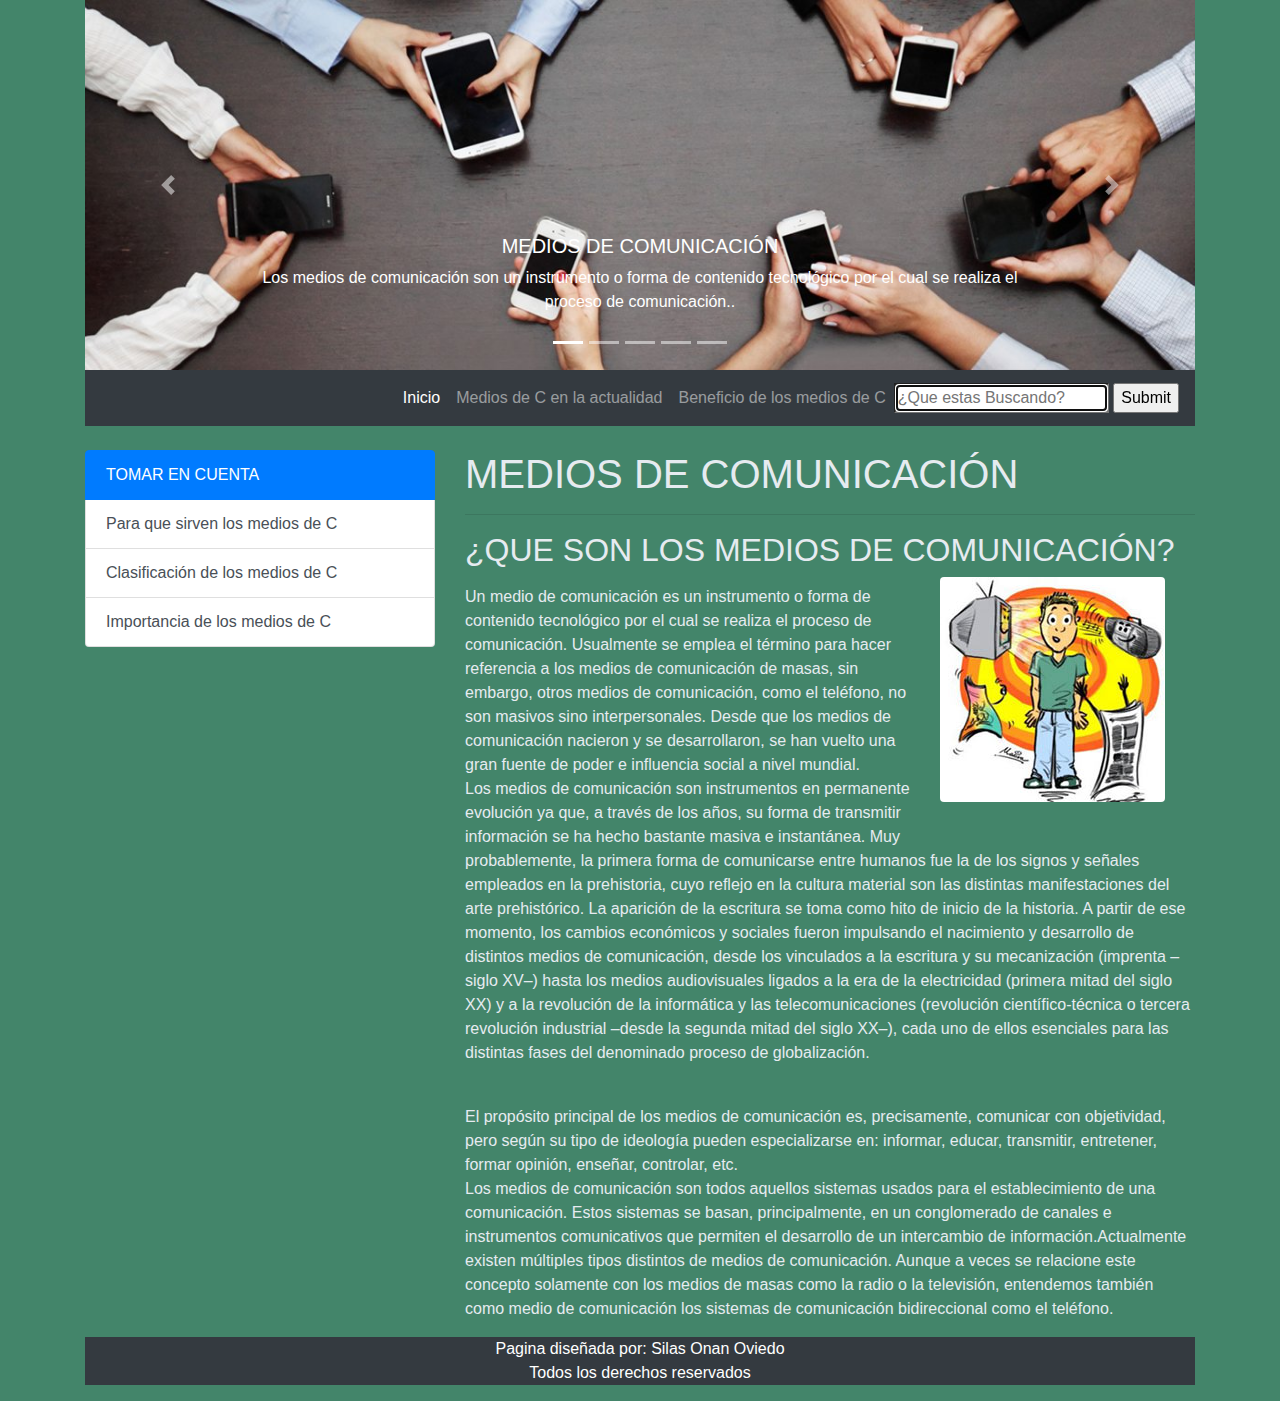
<file: index.html>
<!DOCTYPE html>
<html lang= "es">
<head>
    <link rel = "shortcut icon" type = "image / x-icon" href = "img/foso.ico">
    <meta name= "viewport" content="width=device-width, initial-scale=1.0">
    <link rel="stylesheet" href="css/bootstrap.css">
    <title>Medios de Comunicación</title>
</head>
<body>
    <div class="container">
    <header>
        <div id="carouselExampleCaptions" class="carousel slide" data-ride="carousel">
            <ol class="carousel-indicators">
              <li data-target="#carouselExampleCaptions" data-slide-to="0" class="active"></li>
              <li data-target="#carouselExampleCaptions" data-slide-to="1"></li>
              <li data-target="#carouselExampleCaptions" data-slide-to="2"></li>
              <li data-target="#carouselExampleCaptions" data-slide-to="3"></li>
              <li data-target="#carouselExampleCaptions" data-slide-to="4"></li>
            </ol>
            <div class="carousel-inner">
              <div class="carousel-item active">
                <img src="img/banner1.jpg" class="d-block w-100" alt="...">
                <div class="carousel-caption d-none d-md-block">
                  <h5>MEDIOS DE COMUNICACIÓN</h5>
                  <p>Los medios de comunicación son un instrumento o forma de contenido tecnológico por el cual se realiza el proceso de comunicación..</p>
                </div>
              </div>
              <div class="carousel-item">
                <img src="img/banner2.jpg" class="d-block w-100" alt="...">
                <div class="carousel-caption d-none d-md-block">
                  <h5>MEDIOS DE COMUNICACIÓN</h5>
                  <p>Los medios de comunicación son un instrumento o forma de contenido tecnológico por el cual se realiza el proceso de comunicación</p>
                </div>
              </div>
              <div class="carousel-item">
                <img src="img/banner3.jpg" class="d-block w-100" alt="...">
                <div class="carousel-caption d-none d-md-block">
                  <h5>MEDIOS DE COMUNICACIÓN</h5>
                  <p>Los medios de comunicación son un instrumento o forma de contenido tecnológico por el cual se realiza el proceso de comunicación</p>
                </div>
            </div>
            <div class="carousel-item">
                <img src="img/banner5.jpg" class="d-block w-100" alt="...">
                <div class="carousel-caption d-none d-md-block">
                  <h5>MEDIOS DE COMUNICACIÓN</h5>
                  <p>Los medios de comunicación son un instrumento o forma de contenido tecnológico por el cual se realiza el proceso de comunicación</p>
                </div>
            </div>
            <div class="carousel-item">
                <img src="img/banner4.png" class="d-block w-100" alt="...">
                <div class="carousel-caption d-none d-md-block">
                  <h5>MEDIOS DE COMUNICACIÓN</h5>
                  <p>Los medios de comunicación son un instrumento o forma de contenido tecnológico por el cual se realiza el proceso de comunicación</p>
                </div>
                </div>
            </div>
            <a class="carousel-control-prev" href="#carouselExampleCaptions" role="button" data-slide="prev">
              <span class="carousel-control-prev-icon" aria-hidden="true"></span>
              <span class="sr-only">Previous</span>
            </a>
            <a class="carousel-control-next" href="#carouselExampleCaptions" role="button" data-slide="next">
              <span class="carousel-control-next-icon" aria-hidden="true"></span>
              <span class="sr-only">Next</span>
            </a>
          </div>
          <nav class="navbar navbar-expand-lg navbar-dark bg-dark">
            <a class="navbar-brand" href="#"></a>
            <button class="navbar-toggler" type="button" data-toggle="collapse" data-target="#navbarSupportedContent" aria-controls="navbarSupportedContent" aria-expanded="false" aria-label="Toggle navigation">
              <span class="navbar-toggler-icon"></span>
            </button>
          
            <div class="collapse navbar-collapse" id="navbarSupportedContent">
              <ul class="navbar-nav ml-auto">
                <li class="nav-item active">
                  <a class="nav-link" href="index.html">Inicio <span class="sr-only"></span></a>
                </li>
                <li class="nav-item">
                  <a class="nav-link" href="MediosdeCenlaactualidad.html">Medios de C en la actualidad</a>
                </li>
                <li class="nav-item">
                  <a class="nav-link" href="BeneficiodelosmediosdeC.html">Beneficio de los medios de C</a>
                </li>
              </ul>
              <form method="get" action="https://www.google.com/search" target="_blank">
                <input type="search" name="q" placeholder="¿Que estas Buscando?" autofocus required>
                <input type="submit"> 
                </form>
            </div>
          </nav>
          <br>
     <section>
    <div class="row">
      <aside class="col-md-4 col-lg-4">
        <ul class="list-group">
          <a href="#" class="list-group-item list-group-item-action active">
           TOMAR EN CUENTA
          </a>
          <a href="ParaquesirvenlosmediosdeC.html" class="list-group-item list-group-item-action">Para que sirven los medios de C</a>
          <a href="ClasificacióndelosmediosdeC.html" class="list-group-item list-group-item-action">Clasificación de los medios de C</a>
          <a href="ImportanciadelosmediosdeC.html" class="list-group-item list-group-item-action">Importancia de los medios de C</a>
        </ul>
      </aside>

      <article class="col-md-8 col-lg-8 col-sm-12 col-xs-12">
        <h1>MEDIOS DE COMUNICACIÓN</h1>
        <hr>
        <h2>¿QUE SON LOS MEDIOS DE COMUNICACIÓN?</h2>
        <figure class="figure float-right" style=" margin-left: 15px; width: 35%;">
          <img src="img/img1.jpg" class="figure-img img-fluid rounded" alt="...">
          <figcaption class="figure-caption"></figcaption>
        </figure>
            <p class="text-justify">
    <p>  Un medio de comunicación es un instrumento o forma de contenido tecnológico por el cual se realiza el proceso de comunicación. Usualmente se emplea el término para hacer referencia a los medios de comunicación de masas, sin embargo, otros medios de comunicación, como el teléfono, no son masivos sino interpersonales. Desde que los medios de comunicación nacieron y se desarrollaron, se han vuelto una gran fuente de poder e influencia social a nivel mundial.  <br>Los medios de comunicación son instrumentos en permanente evolución ya que, a través de los años, su forma de transmitir información se ha hecho bastante masiva e instantánea. Muy probablemente, la primera forma de comunicarse entre humanos fue la de los signos y señales empleados en la prehistoria, cuyo reflejo en la cultura material son las distintas manifestaciones del arte prehistórico. La aparición de la escritura se toma como hito de inicio de la historia. A partir de ese momento, los cambios económicos y sociales fueron impulsando el nacimiento y desarrollo de distintos medios de comunicación, desde los vinculados a la escritura y su mecanización (imprenta –siglo XV–) hasta los medios audiovisuales ligados a la era de la electricidad (primera mitad del siglo XX) y a la revolución de la informática y las telecomunicaciones (revolución científico-técnica o tercera revolución industrial –desde la segunda mitad del siglo XX–), cada uno de ellos esenciales para las distintas fases del denominado proceso de globalización. </p>

       <p> <br>  El propósito principal de los medios de comunicación es, precisamente, comunicar con objetividad, pero según su tipo de ideología pueden especializarse en: informar, educar, transmitir, entretener, formar opinión, enseñar, controlar, etc. <br> Los medios de comunicación son todos aquellos sistemas usados para el establecimiento de una comunicación. Estos sistemas se basan, principalmente, en un conglomerado de canales e instrumentos comunicativos que permiten el desarrollo de un intercambio de información.Actualmente existen múltiples tipos distintos de medios de comunicación. Aunque a veces se relacione este concepto solamente con los medios de masas como la radio o la televisión, entendemos también como medio de comunicación los sistemas de comunicación bidireccional como el teléfono.
       </p>

      </section>
      <footer class="bg-dark text-white">

          <p class="text-center">
            Pagina diseñada por: Silas Onan Oviedo  <br>
                Todos los derechos reservados
          </p>
      </footer>

         
          
    </header>    
  
  <script src="https://code.jquery.com/jquery-3.5.1.slim.min.js" integrity="sha384-DfXdz2htPH0lsSSs5nCTpuj/zy4C+OGpamoFVy38MVBnE+IbbVYUew+OrCXaRkfj" crossorigin="anonymous"></script>
  <script src="https://cdn.jsdelivr.net/npm/popper.js@1.16.1/dist/umd/popper.min.js" integrity="sha384-9/reFTGAW83EW2RDu2S0VKaIzap3H66lZH81PoYlFhbGU+6BZp6G7niu735Sk7lN" crossorigin="anonymous"></script>
  <script src="https://cdn.jsdelivr.net/npm/bootstrap@4.6.0/dist/js/bootstrap.min.js" integrity="sha384-+YQ4JLhjyBLPDQt//I+STsc9iw4uQqACwlvpslubQzn4u2UU2UFM80nGisd026JF" crossorigin="anonymous"></script>


</body>    
</html>
</file>
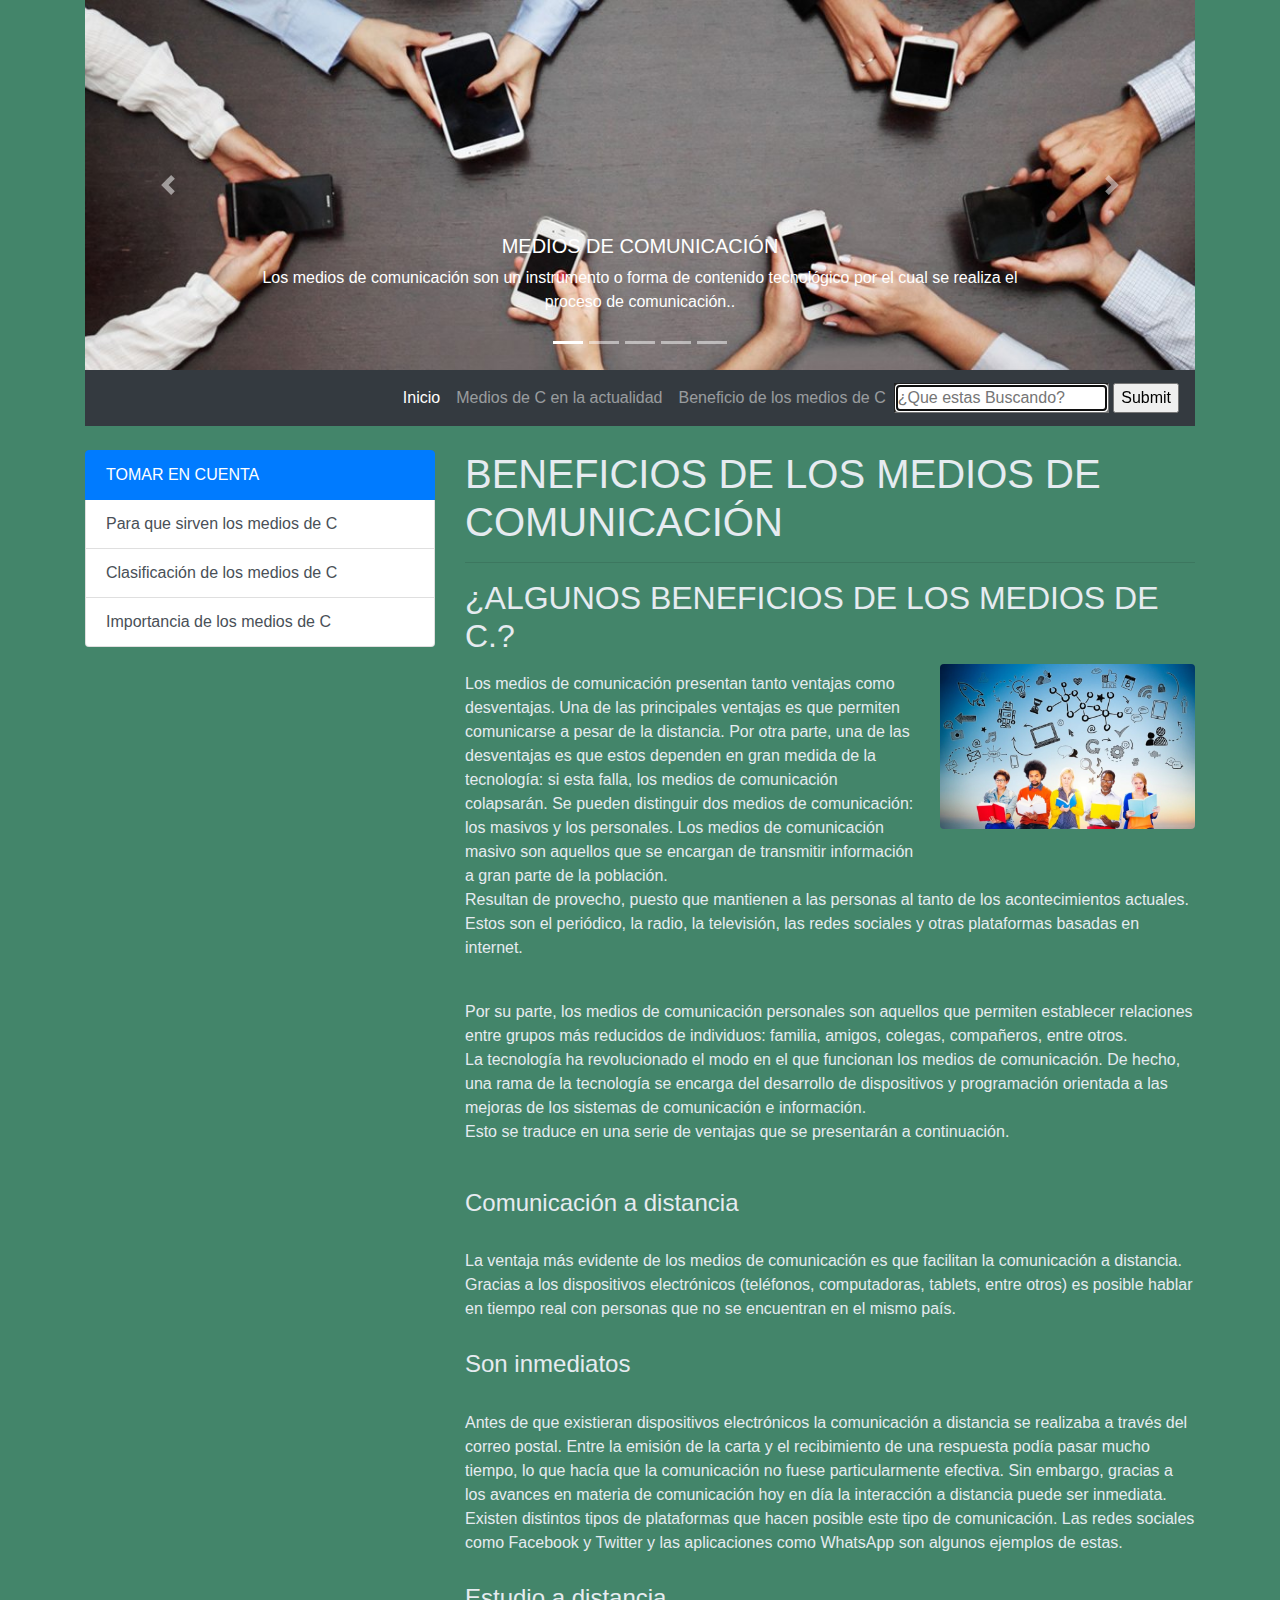
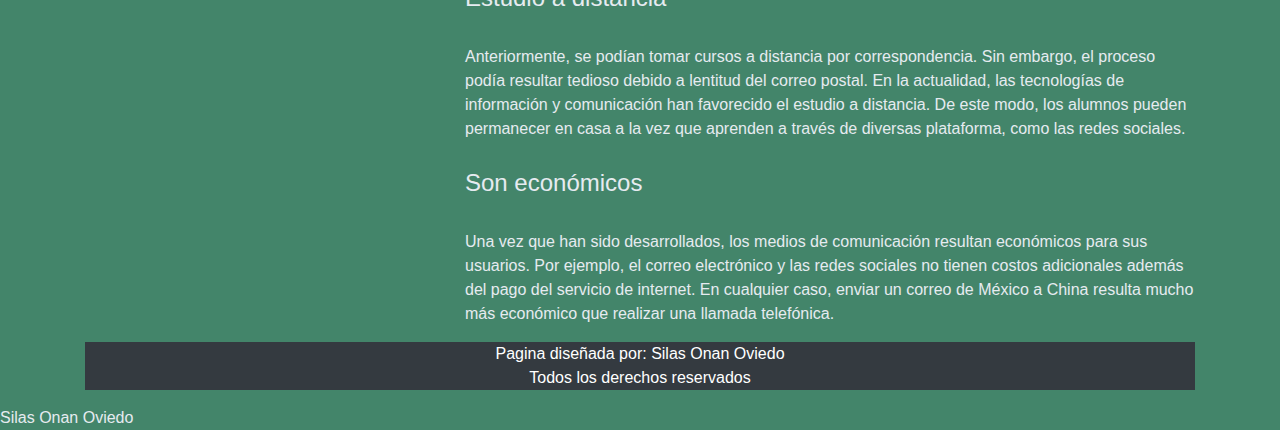
<file: BeneficiodelosmediosdeC.html>
<!DOCTYPE html>
<html lang= "es">
<head>
    <link rel = "shortcut icon" type = "image / x-icon" href = "img/foso.ico">
    <meta name= "viewport" content="width=device-width, initial-scale=1.0">
    <link rel="stylesheet" href="css/bootstrap.css">
    <title>Medios de Comunicación</title>
</head>
<body>
    <div class="container">
    <header>
        <div id="carouselExampleCaptions" class="carousel slide" data-ride="carousel">
            <ol class="carousel-indicators">
              <li data-target="#carouselExampleCaptions" data-slide-to="0" class="active"></li>
              <li data-target="#carouselExampleCaptions" data-slide-to="1"></li>
              <li data-target="#carouselExampleCaptions" data-slide-to="2"></li>
              <li data-target="#carouselExampleCaptions" data-slide-to="3"></li>
              <li data-target="#carouselExampleCaptions" data-slide-to="4"></li>
            </ol>
            <div class="carousel-inner">
              <div class="carousel-item active">
                <img src="img/banner1.jpg" class="d-block w-100" alt="...">
                <div class="carousel-caption d-none d-md-block">
                  <h5>MEDIOS DE COMUNICACIÓN</h5>
                  <p>Los medios de comunicación son un instrumento o forma de contenido tecnológico por el cual se realiza el proceso de comunicación..</p>
                </div>
              </div>
              <div class="carousel-item">
                <img src="img/banner2.jpg" class="d-block w-100" alt="...">
                <div class="carousel-caption d-none d-md-block">
                  <h5>MEDIOS DE COMUNICACIÓN</h5>
                  <p>Los medios de comunicación son un instrumento o forma de contenido tecnológico por el cual se realiza el proceso de comunicación</p>
                </div>
              </div>
              <div class="carousel-item">
                <img src="img/banner3.jpg" class="d-block w-100" alt="...">
                <div class="carousel-caption d-none d-md-block">
                  <h5>MEDIOS DE COMUNICACIÓN</h5>
                  <p>Los medios de comunicación son un instrumento o forma de contenido tecnológico por el cual se realiza el proceso de comunicación</p>
                </div>
            </div>
            <div class="carousel-item">
                <img src="img/banner5.jpg" class="d-block w-100" alt="...">
                <div class="carousel-caption d-none d-md-block">
                  <h5>MEDIOS DE COMUNICACIÓN</h5>
                  <p>Los medios de comunicación son un instrumento o forma de contenido tecnológico por el cual se realiza el proceso de comunicación</p>
                </div>
            </div>
            <div class="carousel-item">
                <img src="img/banner4.png" class="d-block w-100" alt="...">
                <div class="carousel-caption d-none d-md-block">
                  <h5>MEDIOS DE COMUNICACIÓN</h5>
                  <p>Los medios de comunicación son un instrumento o forma de contenido tecnológico por el cual se realiza el proceso de comunicación</p>
                </div>
                </div>
            </div>
            <a class="carousel-control-prev" href="#carouselExampleCaptions" role="button" data-slide="prev">
              <span class="carousel-control-prev-icon" aria-hidden="true"></span>
              <span class="sr-only">Previous</span>
            </a>
            <a class="carousel-control-next" href="#carouselExampleCaptions" role="button" data-slide="next">
              <span class="carousel-control-next-icon" aria-hidden="true"></span>
              <span class="sr-only">Next</span>
            </a>
          </div>
          <nav class="navbar navbar-expand-lg navbar-dark bg-dark">
            <a class="navbar-brand" href="#"></a>
            <button class="navbar-toggler" type="button" data-toggle="collapse" data-target="#navbarSupportedContent" aria-controls="navbarSupportedContent" aria-expanded="false" aria-label="Toggle navigation">
              <span class="navbar-toggler-icon"></span>
            </button>
          
            <div class="collapse navbar-collapse" id="navbarSupportedContent">
              <ul class="navbar-nav ml-auto">
                <li class="nav-item active">
                  <a class="nav-link" href="index.html">Inicio <span class="sr-only"></span></a>
                </li>
                <li class="nav-item">
                  <a class="nav-link" href="MediosdeCenlaactualidad.html">Medios de C en la actualidad</a>
                </li>
                <li class="nav-item">
                  <a class="nav-link" href="BeneficiodelosmediosdeC.html">Beneficio de los medios de C</a>
                </li>
              </ul>
              <form method="get" action="https://www.google.com/search" target="_blank">
                <input type="search" name="q" placeholder="¿Que estas Buscando?" autofocus required>
                <input type="submit"> 
                </form>
            </div>
          </nav>
          <br>
     <section>
    <div class="row">
      <aside class="col-md-4 col-lg-4">
        <ul class="list-group">
          <a href="#" class="list-group-item list-group-item-action active">
           TOMAR EN CUENTA
          </a>
          <a href="ParaquesirvenlosmediosdeC.html" class="list-group-item list-group-item-action">Para que sirven los medios de C</a>
          <a href="ClasificacióndelosmediosdeC.html" class="list-group-item list-group-item-action">Clasificación de los medios de C</a>
          <a href="ImportanciadelosmediosdeC.html" class="list-group-item list-group-item-action">Importancia de los medios de C</a>
        </ul>
      </aside>

      <article class="col-md-8 col-lg-8 col-sm-12 col-xs-12">
        <h1>BENEFICIOS DE LOS MEDIOS DE COMUNICACIÓN</h1>
        <hr>
        <h2>¿ALGUNOS BENEFICIOS DE LOS MEDIOS DE C.?</h2>
        <figure class="figure float-right" style=" margin-left: 15px; width: 35%;">
          <img src="img/img19.jpg" class="figure-img img-fluid rounded" alt="...">
          <figcaption class="figure-caption"></figcaption>
        </figure>
            <p class="text-justify">
    <p>   Los medios de comunicación presentan tanto ventajas como desventajas. Una de las principales ventajas es que permiten comunicarse a pesar de la distancia. Por otra parte, una de las desventajas es que estos dependen en gran medida de la tecnología: si esta falla, los medios de comunicación colapsarán. Se pueden distinguir dos medios de comunicación: los masivos y los personales. Los medios de comunicación masivo son aquellos que se encargan de transmitir información a gran parte de la población. <br> Resultan de provecho, puesto que mantienen a las personas al tanto de los acontecimientos actuales. Estos son el periódico, la radio, la televisión, las redes sociales y otras plataformas basadas en internet. </p>

       <p> <br> Por su parte, los medios de comunicación personales son aquellos que permiten establecer relaciones entre grupos más reducidos de individuos: familia, amigos, colegas, compañeros, entre otros.<br>La tecnología ha revolucionado el modo en el que funcionan los medios de comunicación. De hecho, una rama de la tecnología se encarga del desarrollo de dispositivos y programación orientada a las mejoras de los sistemas de comunicación e información. <br>Esto se traduce en una serie de ventajas que se presentarán a continuación.<h4> <br>Comunicación a distancia</h4><br>La ventaja más evidente de los medios de comunicación es que facilitan la comunicación a distancia.
         Gracias a los dispositivos electrónicos (teléfonos, computadoras, tablets, entre otros) es posible hablar en tiempo real con personas que no se encuentran en el mismo país.
        <h4><br>Son inmediatos</h4><br>Antes de que existieran dispositivos electrónicos la comunicación a distancia se realizaba a través del correo postal.

        Entre la emisión de la carta y el recibimiento de una respuesta podía pasar mucho tiempo, lo que hacía que la comunicación no fuese particularmente efectiva. Sin embargo, gracias a los avances en materia de comunicación hoy en día la interacción a distancia puede ser inmediata.
        
        Existen distintos tipos de plataformas que hacen posible este tipo de comunicación. Las redes sociales como Facebook y Twitter y las aplicaciones como WhatsApp son algunos ejemplos de estas.
        <h4><br>Estudio a distancia</h4><br>Anteriormente, se podían tomar cursos a distancia por correspondencia. Sin embargo, el proceso podía resultar tedioso debido a lentitud del correo postal.


        En la actualidad, las tecnologías de información y comunicación han favorecido el estudio a distancia. De este modo, los alumnos pueden permanecer en casa a la vez que aprenden a través de diversas plataforma, como las redes sociales.
        <h4><br>Son económicos</h4>
        <br>Una vez que han sido desarrollados, los medios de comunicación resultan económicos para sus usuarios.

        Por ejemplo, el correo electrónico y las redes sociales no tienen costos adicionales además del pago del servicio de internet. En cualquier caso, enviar un correo de México a China resulta mucho más económico que realizar una llamada telefónica.
       </p>

      </section>
      <footer class="bg-dark text-white">

          <p class="text-center">
            Pagina diseñada por: Silas Onan Oviedo  <br>
                Todos los derechos reservados
          </p>
      </footer>

         
          
    </header>    
  </div>Silas Onan Oviedo
  <script src="https://code.jquery.com/jquery-3.5.1.slim.min.js" integrity="sha384-DfXdz2htPH0lsSSs5nCTpuj/zy4C+OGpamoFVy38MVBnE+IbbVYUew+OrCXaRkfj" crossorigin="anonymous"></script>
  <script src="https://cdn.jsdelivr.net/npm/popper.js@1.16.1/dist/umd/popper.min.js" integrity="sha384-9/reFTGAW83EW2RDu2S0VKaIzap3H66lZH81PoYlFhbGU+6BZp6G7niu735Sk7lN" crossorigin="anonymous"></script>
  <script src="https://cdn.jsdelivr.net/npm/bootstrap@4.6.0/dist/js/bootstrap.min.js" integrity="sha384-+YQ4JLhjyBLPDQt//I+STsc9iw4uQqACwlvpslubQzn4u2UU2UFM80nGisd026JF" crossorigin="anonymous"></script>


</body>    
</html>
</file>
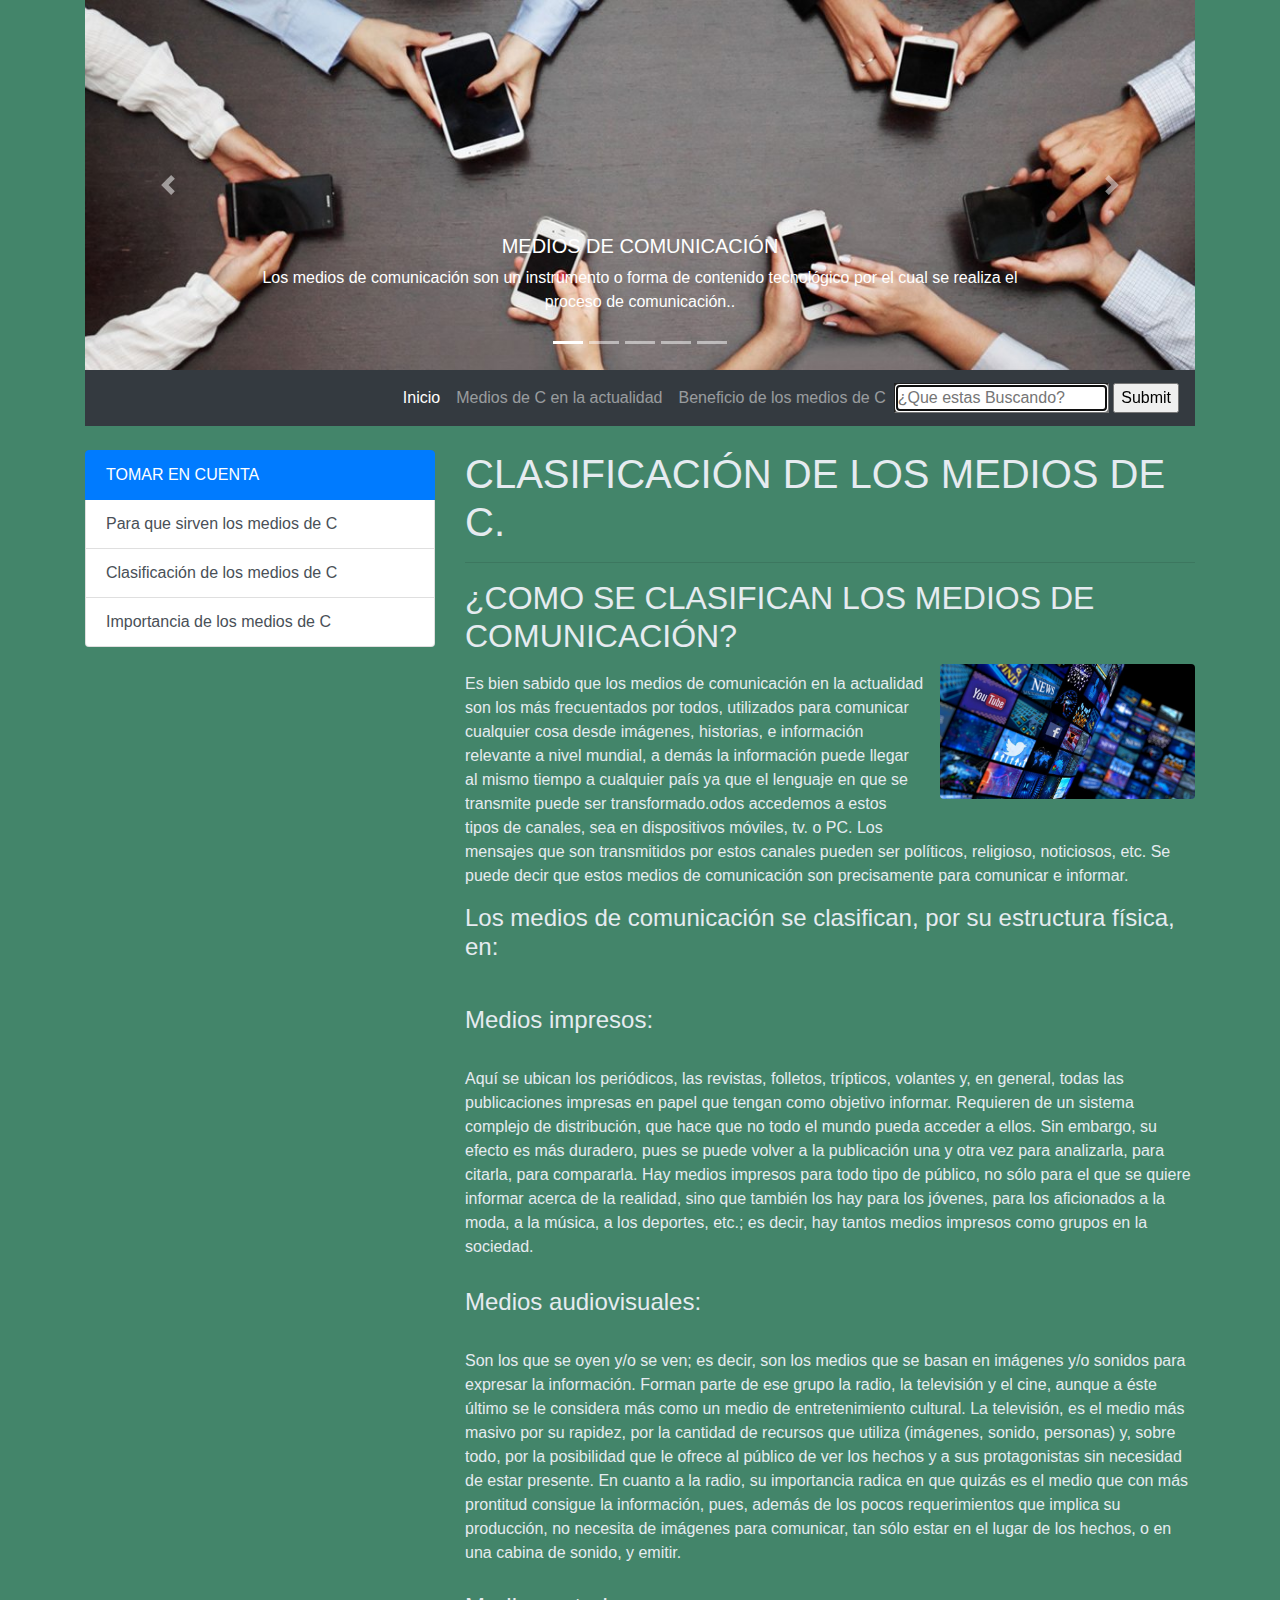
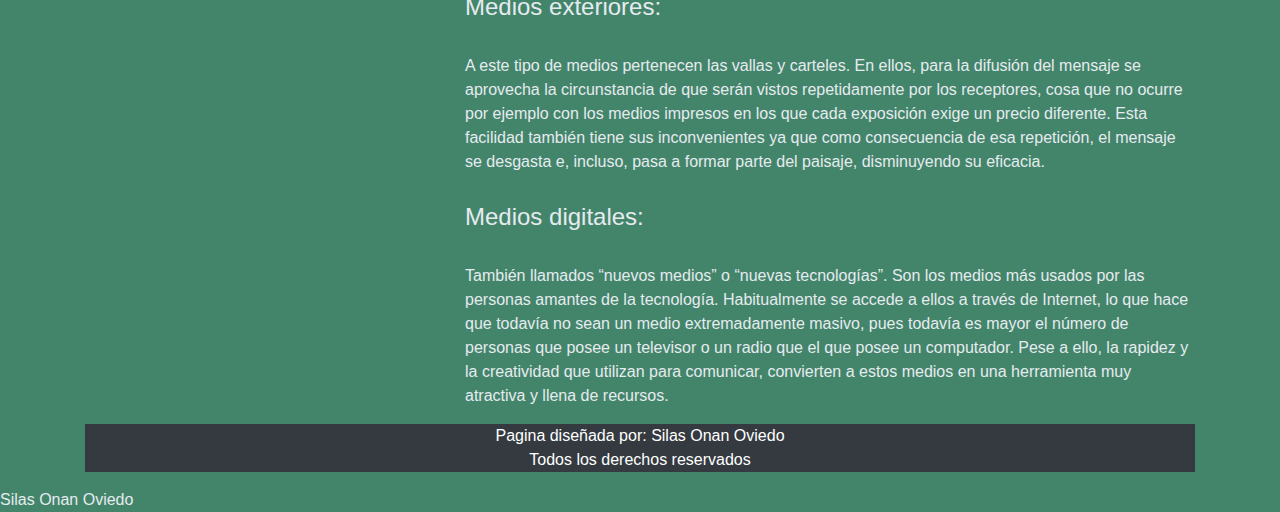
<file: ClasificacióndelosmediosdeC.html>
<!DOCTYPE html>
<html lang= "es">
<head>
    <link rel = "shortcut icon" type = "image / x-icon" href = "img/foso.ico">
    <meta name= "viewport" content="width=device-width, initial-scale=1.0">
    <link rel="stylesheet" href="css/bootstrap.css">
    <title>Medios de Comunicación</title>
</head>
<body>
    <div class="container">
    <header>
        <div id="carouselExampleCaptions" class="carousel slide" data-ride="carousel">
            <ol class="carousel-indicators">
              <li data-target="#carouselExampleCaptions" data-slide-to="0" class="active"></li>
              <li data-target="#carouselExampleCaptions" data-slide-to="1"></li>
              <li data-target="#carouselExampleCaptions" data-slide-to="2"></li>
              <li data-target="#carouselExampleCaptions" data-slide-to="3"></li>
              <li data-target="#carouselExampleCaptions" data-slide-to="4"></li>
            </ol>
            <div class="carousel-inner">
              <div class="carousel-item active">
                <img src="img/banner1.jpg" class="d-block w-100" alt="...">
                <div class="carousel-caption d-none d-md-block">
                  <h5>MEDIOS DE COMUNICACIÓN</h5>
                  <p>Los medios de comunicación son un instrumento o forma de contenido tecnológico por el cual se realiza el proceso de comunicación..</p>
                </div>
              </div>
              <div class="carousel-item">
                <img src="img/banner2.jpg" class="d-block w-100" alt="...">
                <div class="carousel-caption d-none d-md-block">
                  <h5>MEDIOS DE COMUNICACIÓN</h5>
                  <p>Los medios de comunicación son un instrumento o forma de contenido tecnológico por el cual se realiza el proceso de comunicación</p>
                </div>
              </div>
              <div class="carousel-item">
                <img src="img/banner3.jpg" class="d-block w-100" alt="...">
                <div class="carousel-caption d-none d-md-block">
                  <h5>MEDIOS DE COMUNICACIÓN</h5>
                  <p>Los medios de comunicación son un instrumento o forma de contenido tecnológico por el cual se realiza el proceso de comunicación</p>
                </div>
            </div>
            <div class="carousel-item">
                <img src="img/banner5.jpg" class="d-block w-100" alt="...">
                <div class="carousel-caption d-none d-md-block">
                  <h5>MEDIOS DE COMUNICACIÓN</h5>
                  <p>Los medios de comunicación son un instrumento o forma de contenido tecnológico por el cual se realiza el proceso de comunicación</p>
                </div>
            </div>
            <div class="carousel-item">
                <img src="img/banner4.png" class="d-block w-100" alt="...">
                <div class="carousel-caption d-none d-md-block">
                  <h5>MEDIOS DE COMUNICACIÓN</h5>
                  <p>Los medios de comunicación son un instrumento o forma de contenido tecnológico por el cual se realiza el proceso de comunicación</p>
                </div>
                </div>
            </div>
            <a class="carousel-control-prev" href="#carouselExampleCaptions" role="button" data-slide="prev">
              <span class="carousel-control-prev-icon" aria-hidden="true"></span>
              <span class="sr-only">Previous</span>
            </a>
            <a class="carousel-control-next" href="#carouselExampleCaptions" role="button" data-slide="next">
              <span class="carousel-control-next-icon" aria-hidden="true"></span>
              <span class="sr-only">Next</span>
            </a>
          </div>
          <nav class="navbar navbar-expand-lg navbar-dark bg-dark">
            <a class="navbar-brand" href="#"></a>
            <button class="navbar-toggler" type="button" data-toggle="collapse" data-target="#navbarSupportedContent" aria-controls="navbarSupportedContent" aria-expanded="false" aria-label="Toggle navigation">
              <span class="navbar-toggler-icon"></span>
            </button>
          
            <div class="collapse navbar-collapse" id="navbarSupportedContent">
              <ul class="navbar-nav ml-auto">
                <li class="nav-item active">
                  <a class="nav-link" href="index.html">Inicio <span class="sr-only"></span></a>
                </li>
                <li class="nav-item">
                  <a class="nav-link" href="MediosdeCenlaactualidad.html">Medios de C en la actualidad</a>
                </li>
                <li class="nav-item">
                  <a class="nav-link" href="BeneficiodelosmediosdeC.html">Beneficio de los medios de C</a>
                </li>
              </ul>
              <form method="get" action="https://www.google.com/search" target="_blank">
                <input type="search" name="q" placeholder="¿Que estas Buscando?" autofocus required>
                <input type="submit"> 
                </form>
            </div>
          </nav>
          <br>
     <section>
    <div class="row">
      <aside class="col-md-4 col-lg-4">
        <ul class="list-group">
          <a href="#" class="list-group-item list-group-item-action active">
           TOMAR EN CUENTA
          </a>
          <a href="ParaquesirvenlosmediosdeC.html" class="list-group-item list-group-item-action">Para que sirven los medios de C</a>
          <a href="ClasificacióndelosmediosdeC.html" class="list-group-item list-group-item-action">Clasificación de los medios de C</a>
          <a href="ImportanciadelosmediosdeC.html" class="list-group-item list-group-item-action">Importancia de los medios de C</a>
        </ul>
      </aside>

      <article class="col-md-8 col-lg-8 col-sm-12 col-xs-12">
        <h1>CLASIFICACIÓN DE LOS MEDIOS DE C.</h1>
        <hr>
        <h2>¿COMO SE CLASIFICAN LOS MEDIOS DE COMUNICACIÓN?</h2>
        <figure class="figure float-right" style=" margin-left: 15px; width: 35%;">
          <img src="img/img7.jpg" class="figure-img img-fluid rounded" alt="...">
          <figcaption class="figure-caption"></figcaption>
        </figure>
            <p class="text-justify">
    <p> Es bien sabido que los medios de comunicación en la actualidad son los más frecuentados por todos, utilizados para comunicar cualquier cosa desde imágenes, historias, e información relevante a nivel mundial, a demás la información puede llegar al mismo tiempo a cualquier país ya que el lenguaje en que se transmite puede ser transformado.odos accedemos a estos tipos de canales, sea en dispositivos móviles, tv. o PC. Los mensajes que son transmitidos por estos canales pueden ser políticos, religioso, noticiosos, etc. Se puede decir que estos medios de comunicación son precisamente para comunicar e informar.
      
      <br> <h4>Los medios de comunicación se clasifican, por su estructura física, en:</h4> </p>

       <p> <h4><br>Medios impresos:</h4> <br> Aquí se ubican los periódicos, las revistas, folletos, trípticos, volantes y, en general, todas las publicaciones impresas en papel que tengan como objetivo informar. Requieren de un sistema complejo de distribución, que hace que no todo el mundo pueda acceder a ellos. Sin embargo, su  efecto es más duradero, pues se puede volver a la publicación una y otra vez para analizarla, para citarla, para compararla. Hay medios impresos para todo tipo de público, no sólo para el que se quiere informar acerca de la realidad, sino que también los hay para los jóvenes, para los aficionados a la moda, a la música, a los deportes, etc.; es decir, hay tantos medios impresos como grupos en la sociedad.
        <h4><br>Medios audiovisuales:</h4> <br>Son los que se oyen y/o se ven; es decir, son los medios que se basan en imágenes y/o sonidos para expresar la información. Forman parte de ese grupo la radio, la televisión y el cine, aunque  a éste último   se le considera más como un medio de entretenimiento cultural. La televisión, es  el medio más masivo por su rapidez, por la cantidad de recursos que utiliza (imágenes, sonido, personas) y, sobre todo, por la posibilidad que le ofrece al público de ver los hechos y a sus protagonistas sin necesidad de estar presente. En cuanto a la radio, su importancia radica en que quizás es el medio que con más prontitud consigue la información, pues, además de los pocos requerimientos que implica su producción, no necesita de imágenes para comunicar, tan sólo estar en el lugar de los hechos, o en una cabina de sonido, y emitir.
        <h4><br>Medios exteriores:</h4> <br> A este tipo de medios pertenecen las vallas y carteles.
        En ellos, para la difusión del mensaje se aprovecha la       circunstancia de  que  serán      vistos repetidamente por los receptores, cosa que no ocurre por ejemplo con los medios impresos en los que cada exposición exige un precio diferente.
        
        Esta facilidad también tiene sus inconvenientes ya que como consecuencia de esa repetición, el mensaje se desgasta e, incluso, pasa a formar parte del paisaje, disminuyendo su eficacia.
        <h4><br>Medios digitales: </h4> <br>También llamados “nuevos medios” o “nuevas tecnologías”. Son los medios más usados  por las personas amantes de la tecnología. Habitualmente se accede a ellos a través de Internet, lo que hace que todavía no sean un medio extremadamente masivo, pues todavía es mayor el número de personas que posee un televisor o un radio que el que posee un computador. Pese a ello, la rapidez y la creatividad que utilizan para comunicar, convierten a estos medios en una herramienta muy atractiva y llena de recursos.
     </p>

      </section>
      <footer class="bg-dark text-white">

          <p class="text-center">
            Pagina diseñada por: Silas Onan Oviedo  <br>
                Todos los derechos reservados
          </p>
      </footer>

         
          
    </header>    
  </div>Silas Onan Oviedo
  <script src="https://code.jquery.com/jquery-3.5.1.slim.min.js" integrity="sha384-DfXdz2htPH0lsSSs5nCTpuj/zy4C+OGpamoFVy38MVBnE+IbbVYUew+OrCXaRkfj" crossorigin="anonymous"></script>
  <script src="https://cdn.jsdelivr.net/npm/popper.js@1.16.1/dist/umd/popper.min.js" integrity="sha384-9/reFTGAW83EW2RDu2S0VKaIzap3H66lZH81PoYlFhbGU+6BZp6G7niu735Sk7lN" crossorigin="anonymous"></script>
  <script src="https://cdn.jsdelivr.net/npm/bootstrap@4.6.0/dist/js/bootstrap.min.js" integrity="sha384-+YQ4JLhjyBLPDQt//I+STsc9iw4uQqACwlvpslubQzn4u2UU2UFM80nGisd026JF" crossorigin="anonymous"></script>


</body>    
</html>
</file>
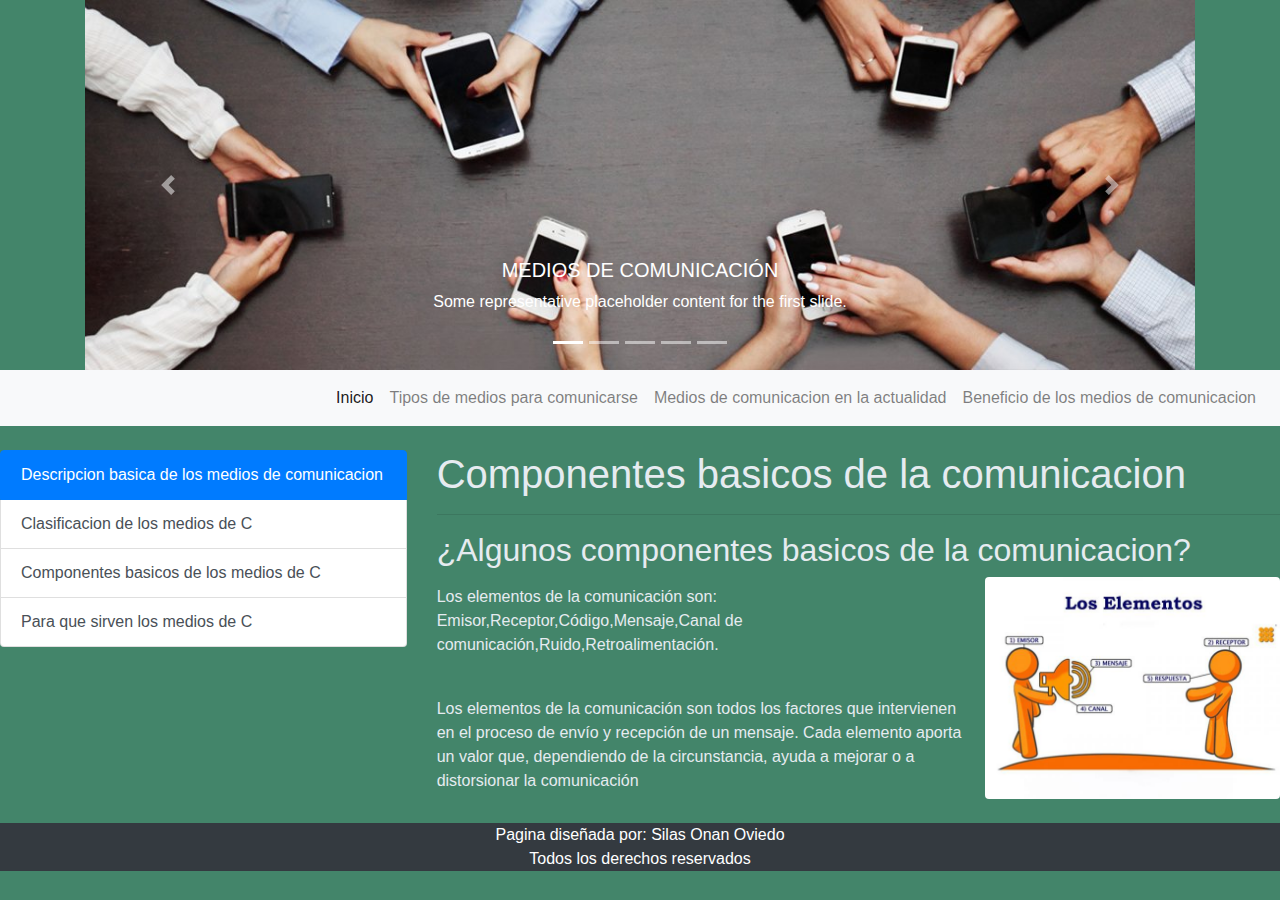
<file: ComponentesbasicosdelosmediosdeC.html>
<!DOCTYPE html>
<html lang= "es">
<head>
  <link rel="shortcut icon" type="image/x-icon" href="img/foso.ico">
  <meta name= "viewport" content="width=device-width, initial-scale=1.0">
    <link rel="stylesheet" href="css/bootstrap.css">
    <title>Medios de Comunicacion</title>
</head>
<body>
    <div class="container">
    <header>
        <div id="carouselExampleCaptions" class="carousel slide" data-ride="carousel">
            <ol class="carousel-indicators">
              <li data-target="#carouselExampleCaptions" data-slide-to="0" class="active"></li>
              <li data-target="#carouselExampleCaptions" data-slide-to="1"></li>
              <li data-target="#carouselExampleCaptions" data-slide-to="2"></li>
              <li data-target="#carouselExampleCaptions" data-slide-to="3"></li>
              <li data-target="#carouselExampleCaptions" data-slide-to="4"></li>
            </ol>
            <div class="carousel-inner">
              <div class="carousel-item active">
                <img src="img/banner1.jpg" class="d-block w-100" alt="...">
                <div class="carousel-caption d-none d-md-block">
                  <h5>MEDIOS DE COMUNICACIÓN</h5>
                  <p>Some representative placeholder content for the first slide.</p>
                </div>
              </div>
              <div class="carousel-item">
                <img src="img/banner2.jpg" class="d-block w-100" alt="...">
                <div class="carousel-caption d-none d-md-block">
                  <h5>MEDIOS DE COMUNICACIÓN</h5>
                  <p>Some representative placeholder content for the second slide.</p>
                </div>
              </div>
              <div class="carousel-item">
                <img src="img/banner3.jpg" class="d-block w-100" alt="...">
                <div class="carousel-caption d-none d-md-block">
                  <h5>MEDIOS DE COMUNICACION</h5>
                  <p>Some representative placeholder content for the third slide.</p>
                </div>
              </div>
              <div class="carousel-item">
                <img src="img/banner5.jpg" class="d-block w-100" alt="...">
                <div class="carousel-caption d-none d-md-block">
                  <h5>Third slide label</h5>
                  <p>Some representative placeholder content for the third slide.</p>
                </div>
            </div>
            <div class="carousel-item">
                <img src="img/banner4.png" class="d-block w-100" alt="...">
                <div class="carousel-caption d-none d-md-block">
                  <h5>Third slide label</h5>
                  <p>Some representative placeholder content for the third slide.</p>
                </div>
            </div>
        </div> 
            <a class="carousel-control-prev" href="#carouselExampleCaptions" role="button" data-slide="prev">
              <span class="carousel-control-prev-icon" aria-hidden="true"></span>
              <span class="sr-only">Previous</span>
            </a>
            <a class="carousel-control-next" href="#carouselExampleCaptions" role="button" data-slide="next">
              <span class="carousel-control-next-icon" aria-hidden="true"></span>
              <span class="sr-only">Next</span>
            </a>
          </div>
          </div>
    </header>    
  </div>

</div>
<nav class="navbar navbar-expand-lg navbar-light bg-light">
  <a class="navbar-brand" href="#"></a>
  <button class="navbar-toggler" type="button" data-toggle="collapse" data-target="#navbarSupportedContent"
    aria-controls="navbarSupportedContent" aria-expanded="false" aria-label="Toggle navigation">
    <span class="navbar-toggler-icon"></span>
  </button>

  <div class="collapse navbar-collapse" id="navbarSupportedContent">
    <ul class="navbar-nav ml-auto">
      <li class="nav-item active">
        <a class="nav-link" href="index.html">Inicio <span class="sr-only"></span></a>
      </li>
      <li class="nav-item">
        <a class="nav-link" href="Tiposdemediosparacomunicarse.html">Tipos de medios para comunicarse</a>
      </li>
      <li class="nav-item">
        <a class="nav-link" href="Mediosdecomunicacionenlaactualidad.html">Medios de comunicacion en la actualidad</a>
      </li>
      <li class="nav-item">
        <a class="nav-link" href="Beneficiodelosmediosdecomunicacion.html">Beneficio de los medios de comunicacion</a>
      </li>
    </ul>

  </div>
</nav>
<br>
<section>
<div class="row">
<aside class="col-md-4 col-lg-4">
  <ul class="list-group">
    <a href="#" class="list-group-item list-group-item-action active">
      Descripcion basica de los medios de comunicacion
    </a>
    <a href="ClasificaciondelosmediosdeC.html" class="list-group-item list-group-item-action">Clasificacion de los medios de C</a>
    <a href="ComponentesbasicosdelosmediosdeC.html" class="list-group-item list-group-item-action">Componentes basicos de los medios de C</a>
    <a href="ParaquesirvenlosmediosdeC.html" class="list-group-item list-group-item-action">Para que sirven los medios de C</a>
   
  </ul>
</aside>

<article class="col-md-8 col-lg-8 col-sm-12 col-xs-12">
  <h1>Componentes basicos de la comunicacion</h1>
  <hr>
  <h2> ¿Algunos componentes basicos de la comunicacion?</h2>
  <figure class="figure float-right" style=" margin-left: 15px; width: 35%;">
    <img src="img/img4.jpg" class="figure-img img-fluid rounded" alt="...">
    <figcaption class="figure-caption"></figcaption>
  </figure>

  <p class="text-justify">
  <p>Los elementos de la comunicación son:<br>​
    Emisor,Receptor,Código,Mensaje,Canal de comunicación,Ruido,Retroalimentación.<br>
     
  </p>

  <p> <br>Los elementos de la comunicación son todos los factores que intervienen en el proceso de envío y 
    recepción de un mensaje. Cada elemento aporta un valor que, dependiendo de la circunstancia, ayuda a 
    mejorar o a distorsionar la comunicación <br>
    
  </p>
</article>



</article>
</div>
</section>
<footer class="bg-dark text-white">

   <p class="text-center">
     Pagina diseñada por: Silas Onan Oviedo <br>
            Todos los derechos reservados
   </p>
</footer>


<script src="https://code.jquery.com/jquery-3.5.1.slim.min.js"
integrity="sha384-DfXdz2htPH0lsSSs5nCTpuj/zy4C+OGpamoFVy38MVBnE+IbbVYUew+OrCXaRkfj"
crossorigin="anonymous"></script>
<script src="https://cdn.jsdelivr.net/npm/popper.js@1.16.1/dist/umd/popper.min.js"
integrity="sha384-9/reFTGAW83EW2RDu2S0VKaIzap3H66lZH81PoYlFhbGU+6BZp6G7niu735Sk7lN"
crossorigin="anonymous"></script>
<script src="https://cdn.jsdelivr.net/npm/bootstrap@4.6.0/dist/js/bootstrap.min.js"
integrity="sha384-+YQ4JLhjyBLPDQt//I+STsc9iw4uQqACwlvpslubQzn4u2UU2UFM80nGisd026JF"
crossorigin="anonymous"></script>


</body>

</html>
</file>
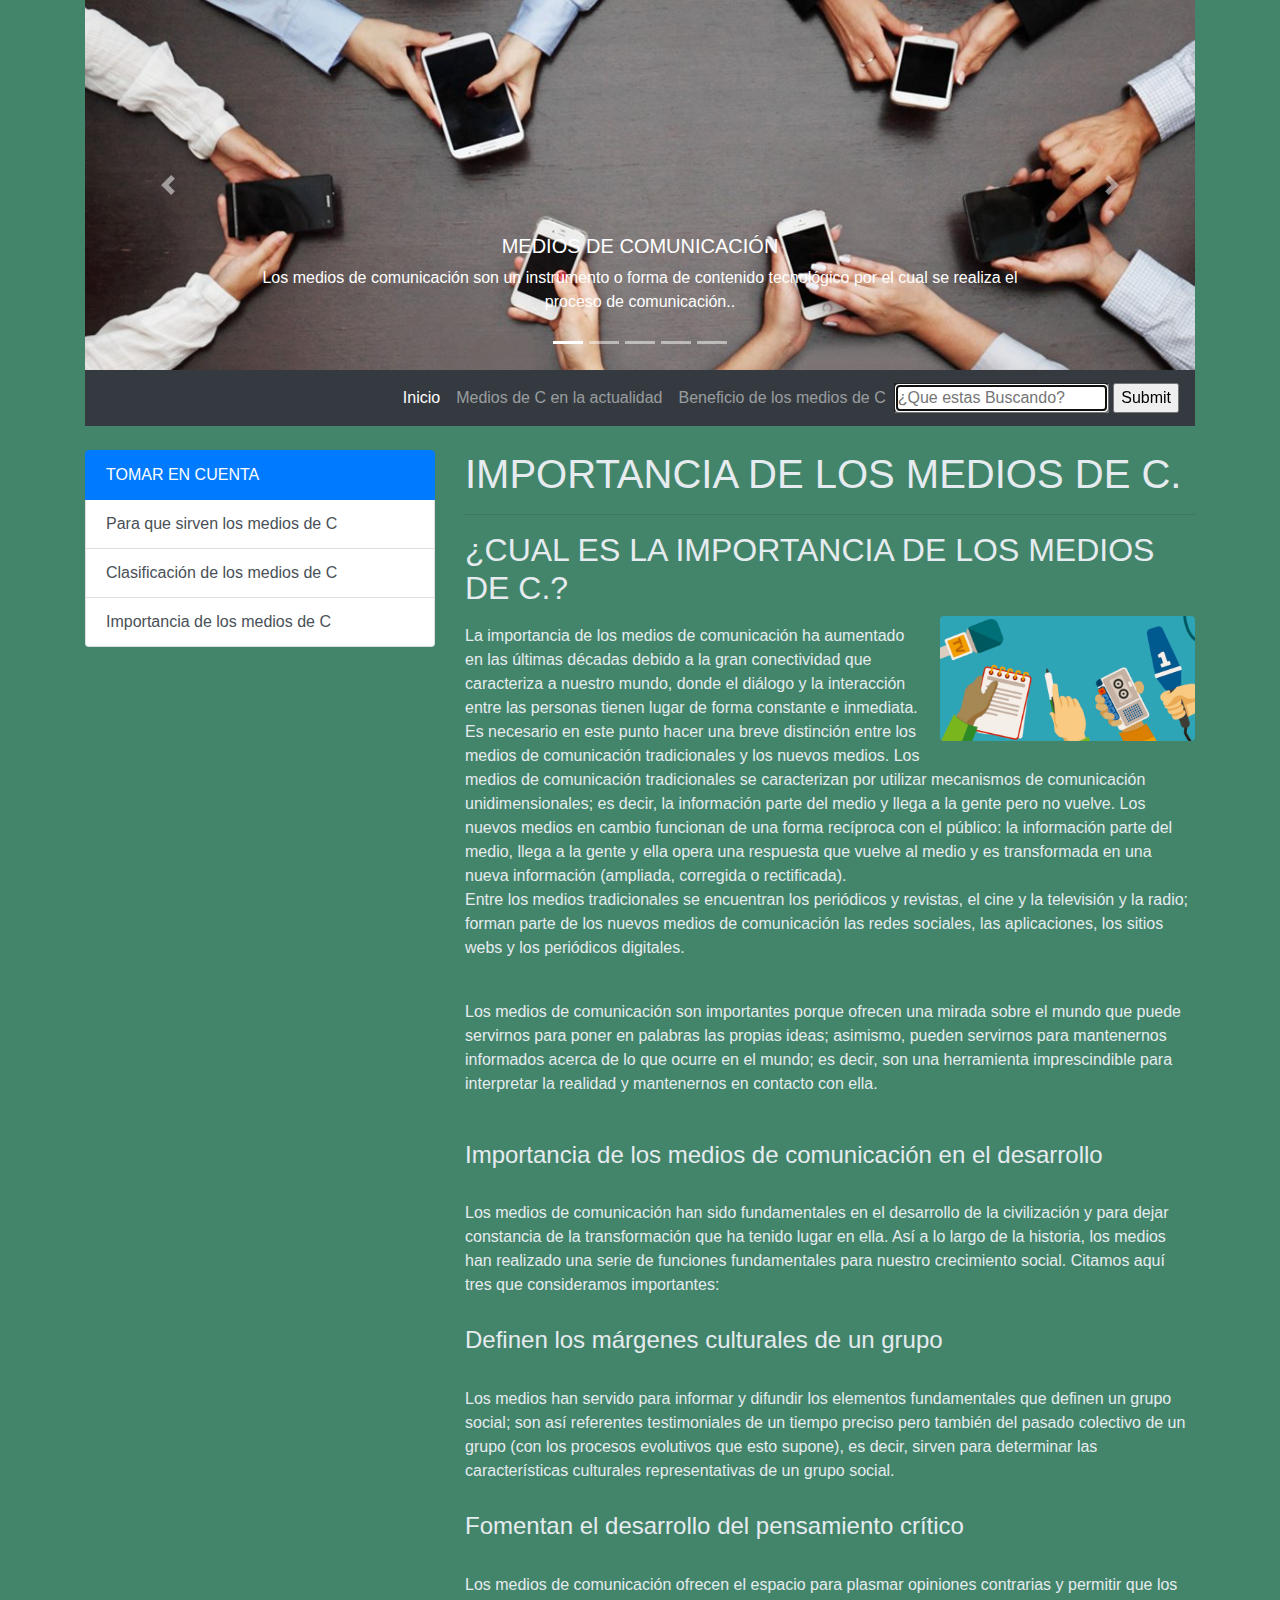
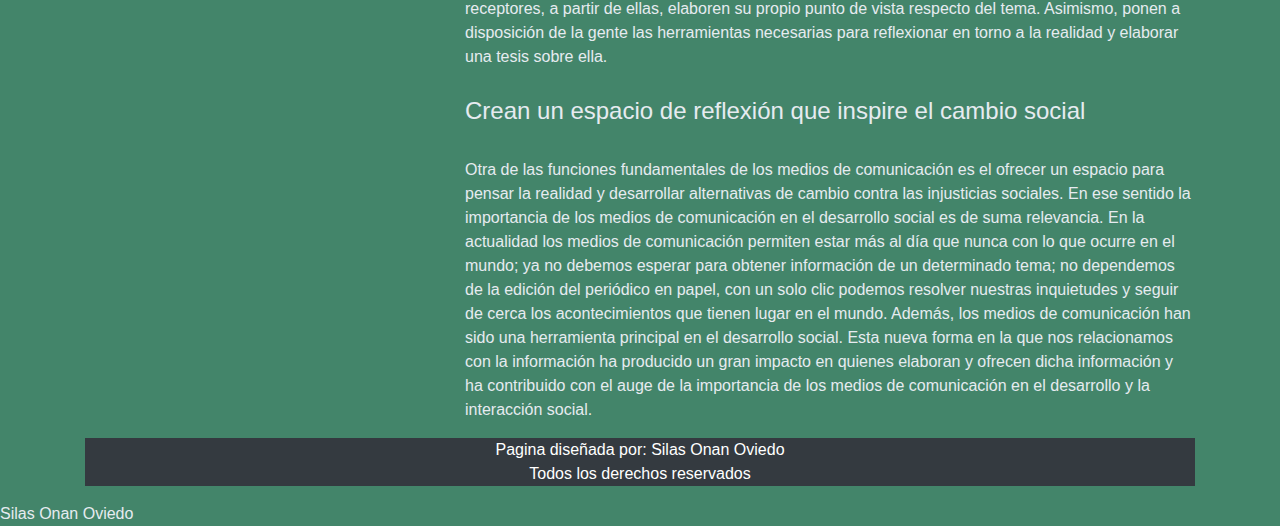
<file: ImportanciadelosmediosdeC.html>
<!DOCTYPE html>
<html lang= "es">
<head>
    <link rel = "shortcut icon" type = "image / x-icon" href = "img/foso.ico">
    <meta name= "viewport" content="width=device-width, initial-scale=1.0">
    <link rel="stylesheet" href="css/bootstrap.css">
    <title>Medios de Comunicación</title>
</head>
<body>
    <div class="container">
    <header>
        <div id="carouselExampleCaptions" class="carousel slide" data-ride="carousel">
            <ol class="carousel-indicators">
              <li data-target="#carouselExampleCaptions" data-slide-to="0" class="active"></li>
              <li data-target="#carouselExampleCaptions" data-slide-to="1"></li>
              <li data-target="#carouselExampleCaptions" data-slide-to="2"></li>
              <li data-target="#carouselExampleCaptions" data-slide-to="3"></li>
              <li data-target="#carouselExampleCaptions" data-slide-to="4"></li>
            </ol>
            <div class="carousel-inner">
              <div class="carousel-item active">
                <img src="img/banner1.jpg" class="d-block w-100" alt="...">
                <div class="carousel-caption d-none d-md-block">
                  <h5>MEDIOS DE COMUNICACIÓN</h5>
                  <p>Los medios de comunicación son un instrumento o forma de contenido tecnológico por el cual se realiza el proceso de comunicación..</p>
                </div>
              </div>
              <div class="carousel-item">
                <img src="img/banner2.jpg" class="d-block w-100" alt="...">
                <div class="carousel-caption d-none d-md-block">
                  <h5>MEDIOS DE COMUNICACIÓN</h5>
                  <p>Los medios de comunicación son un instrumento o forma de contenido tecnológico por el cual se realiza el proceso de comunicación</p>
                </div>
              </div>
              <div class="carousel-item">
                <img src="img/banner3.jpg" class="d-block w-100" alt="...">
                <div class="carousel-caption d-none d-md-block">
                  <h5>MEDIOS DE COMUNICACIÓN</h5>
                  <p>Los medios de comunicación son un instrumento o forma de contenido tecnológico por el cual se realiza el proceso de comunicación</p>
                </div>
            </div>
            <div class="carousel-item">
                <img src="img/banner5.jpg" class="d-block w-100" alt="...">
                <div class="carousel-caption d-none d-md-block">
                  <h5>MEDIOS DE COMUNICACIÓN</h5>
                  <p>Los medios de comunicación son un instrumento o forma de contenido tecnológico por el cual se realiza el proceso de comunicación</p>
                </div>
            </div>
            <div class="carousel-item">
                <img src="img/banner4.png" class="d-block w-100" alt="...">
                <div class="carousel-caption d-none d-md-block">
                  <h5>MEDIOS DE COMUNICACIÓN</h5>
                  <p>Los medios de comunicación son un instrumento o forma de contenido tecnológico por el cual se realiza el proceso de comunicación</p>
                </div>
                </div>
            </div>
            <a class="carousel-control-prev" href="#carouselExampleCaptions" role="button" data-slide="prev">
              <span class="carousel-control-prev-icon" aria-hidden="true"></span>
              <span class="sr-only">Previous</span>
            </a>
            <a class="carousel-control-next" href="#carouselExampleCaptions" role="button" data-slide="next">
              <span class="carousel-control-next-icon" aria-hidden="true"></span>
              <span class="sr-only">Next</span>
            </a>
          </div>
          <nav class="navbar navbar-expand-lg navbar-dark bg-dark">
            <a class="navbar-brand" href="#"></a>
            <button class="navbar-toggler" type="button" data-toggle="collapse" data-target="#navbarSupportedContent" aria-controls="navbarSupportedContent" aria-expanded="false" aria-label="Toggle navigation">
              <span class="navbar-toggler-icon"></span>
            </button>
          
            <div class="collapse navbar-collapse" id="navbarSupportedContent">
              <ul class="navbar-nav ml-auto">
                <li class="nav-item active">
                  <a class="nav-link" href="index.html">Inicio <span class="sr-only"></span></a>
                </li>
                <li class="nav-item">
                  <a class="nav-link" href="MediosdeCenlaactualidad.html">Medios de C en la actualidad</a>
                </li>
                <li class="nav-item">
                  <a class="nav-link" href="BeneficiodelosmediosdeC.html">Beneficio de los medios de C</a>
                </li>
              </ul>
              <form method="get" action="https://www.google.com/search" target="_blank">
                <input type="search" name="q" placeholder="¿Que estas Buscando?" autofocus required>
                <input type="submit"> 
                </form>
            </div>
          </nav>
          <br>
     <section>
    <div class="row">
      <aside class="col-md-4 col-lg-4">
        <ul class="list-group">
          <a href="#" class="list-group-item list-group-item-action active">
           TOMAR EN CUENTA
          </a>
          <a href="ParaquesirvenlosmediosdeC.html" class="list-group-item list-group-item-action">Para que sirven los medios de C</a>
          <a href="ClasificacióndelosmediosdeC.html" class="list-group-item list-group-item-action">Clasificación de los medios de C</a>
          <a href="ImportanciadelosmediosdeC.html" class="list-group-item list-group-item-action">Importancia de los medios de C</a>
        </ul>
      </aside>

      <article class="col-md-8 col-lg-8 col-sm-12 col-xs-12">
        <h1>IMPORTANCIA DE LOS MEDIOS DE C. </h1>
        <hr>
        <h2>¿CUAL ES LA IMPORTANCIA DE LOS MEDIOS DE C.?</h2>
        <figure class="figure float-right" style=" margin-left: 15px; width: 35%;">
          <img src="img/img8.png" class="figure-img img-fluid rounded" alt="...">
          <figcaption class="figure-caption"></figcaption>
        </figure>
            <p class="text-justify">
    <p> La importancia de los medios de comunicación ha aumentado en las últimas décadas debido a la gran conectividad que caracteriza a nuestro mundo, donde el diálogo y la interacción entre las personas tienen lugar de forma constante e inmediata. Es necesario en este punto hacer una breve distinción entre los medios de comunicación tradicionales y los nuevos medios.
        Los medios de comunicación tradicionales se caracterizan por utilizar mecanismos de comunicación unidimensionales; es decir, la información parte del medio y llega a la gente pero no vuelve.
        Los nuevos medios en cambio funcionan de una forma recíproca con el público: la información parte del medio, llega a la gente y ella opera una respuesta que vuelve al medio y es transformada en una nueva información (ampliada, corregida o rectificada).
      
      <br>Entre los medios tradicionales se encuentran los periódicos y revistas, el cine y la televisión y la radio; forman parte de los nuevos medios de comunicación las redes sociales, las aplicaciones, los sitios webs y los periódicos digitales. </p>

       <p><br>Los medios de comunicación son importantes porque ofrecen una mirada sobre el mundo que puede servirnos para poner en palabras las propias ideas; asimismo, pueden servirnos para mantenernos informados acerca de lo que ocurre en el mundo; es decir, son una herramienta imprescindible para interpretar la realidad y mantenernos en contacto con ella. <h4><br>Importancia de los medios de comunicación en el desarrollo</h4>
        <br> Los medios de comunicación han sido fundamentales en el desarrollo de la civilización y para dejar constancia de la transformación que ha tenido lugar en ella. Así a lo largo de la historia, los medios han realizado una serie de funciones fundamentales para nuestro crecimiento social. Citamos aquí tres que consideramos importantes:
         <h4><br>Definen los márgenes culturales de un grupo</h4> <br>Los medios han servido para informar y difundir los elementos fundamentales que definen un grupo social; son así referentes testimoniales de un tiempo preciso pero también del pasado colectivo de un grupo (con los procesos evolutivos que esto supone), es decir, sirven para determinar las características culturales representativas de un grupo social.
          <h4><br>Fomentan el desarrollo del pensamiento crítico</h4> <br>Los medios de comunicación ofrecen el espacio para plasmar opiniones contrarias y permitir que los receptores, a partir de ellas, elaboren su propio punto de vista respecto del tema. Asimismo, ponen a disposición de la gente las herramientas necesarias para reflexionar en torno a la realidad y elaborar una tesis sobre ella.
        <h4><br>Crean un espacio de reflexión que inspire el cambio social </h4> <br>Otra de las funciones fundamentales de los medios de comunicación es el ofrecer un espacio para pensar la realidad y desarrollar alternativas de cambio contra las injusticias sociales. En ese sentido la importancia de los medios de comunicación en el desarrollo social es de suma relevancia.

        En la actualidad los medios de comunicación permiten estar más al día que nunca con lo que ocurre en el mundo; ya no debemos esperar para obtener información de un determinado tema; no dependemos de la edición del periódico en papel, con un solo clic podemos resolver nuestras inquietudes y seguir de cerca los acontecimientos que tienen lugar en el mundo.
        
        Además, los medios de comunicación han sido una herramienta principal en el desarrollo social.
        
        Esta nueva forma en la que nos relacionamos con la información ha producido un gran impacto en quienes elaboran y ofrecen dicha información y ha contribuido con el auge de la importancia de los medios de comunicación en el desarrollo y la interacción social.
     </p>

      </section>
      <footer class="bg-dark text-white">

          <p class="text-center">
            Pagina diseñada por: Silas Onan Oviedo  <br>
                Todos los derechos reservados
          </p>
      </footer>

         
          
    </header>    
  </div>Silas Onan Oviedo
  <script src="https://code.jquery.com/jquery-3.5.1.slim.min.js" integrity="sha384-DfXdz2htPH0lsSSs5nCTpuj/zy4C+OGpamoFVy38MVBnE+IbbVYUew+OrCXaRkfj" crossorigin="anonymous"></script>
  <script src="https://cdn.jsdelivr.net/npm/popper.js@1.16.1/dist/umd/popper.min.js" integrity="sha384-9/reFTGAW83EW2RDu2S0VKaIzap3H66lZH81PoYlFhbGU+6BZp6G7niu735Sk7lN" crossorigin="anonymous"></script>
  <script src="https://cdn.jsdelivr.net/npm/bootstrap@4.6.0/dist/js/bootstrap.min.js" integrity="sha384-+YQ4JLhjyBLPDQt//I+STsc9iw4uQqACwlvpslubQzn4u2UU2UFM80nGisd026JF" crossorigin="anonymous"></script>


</body>    
</html>
</file>
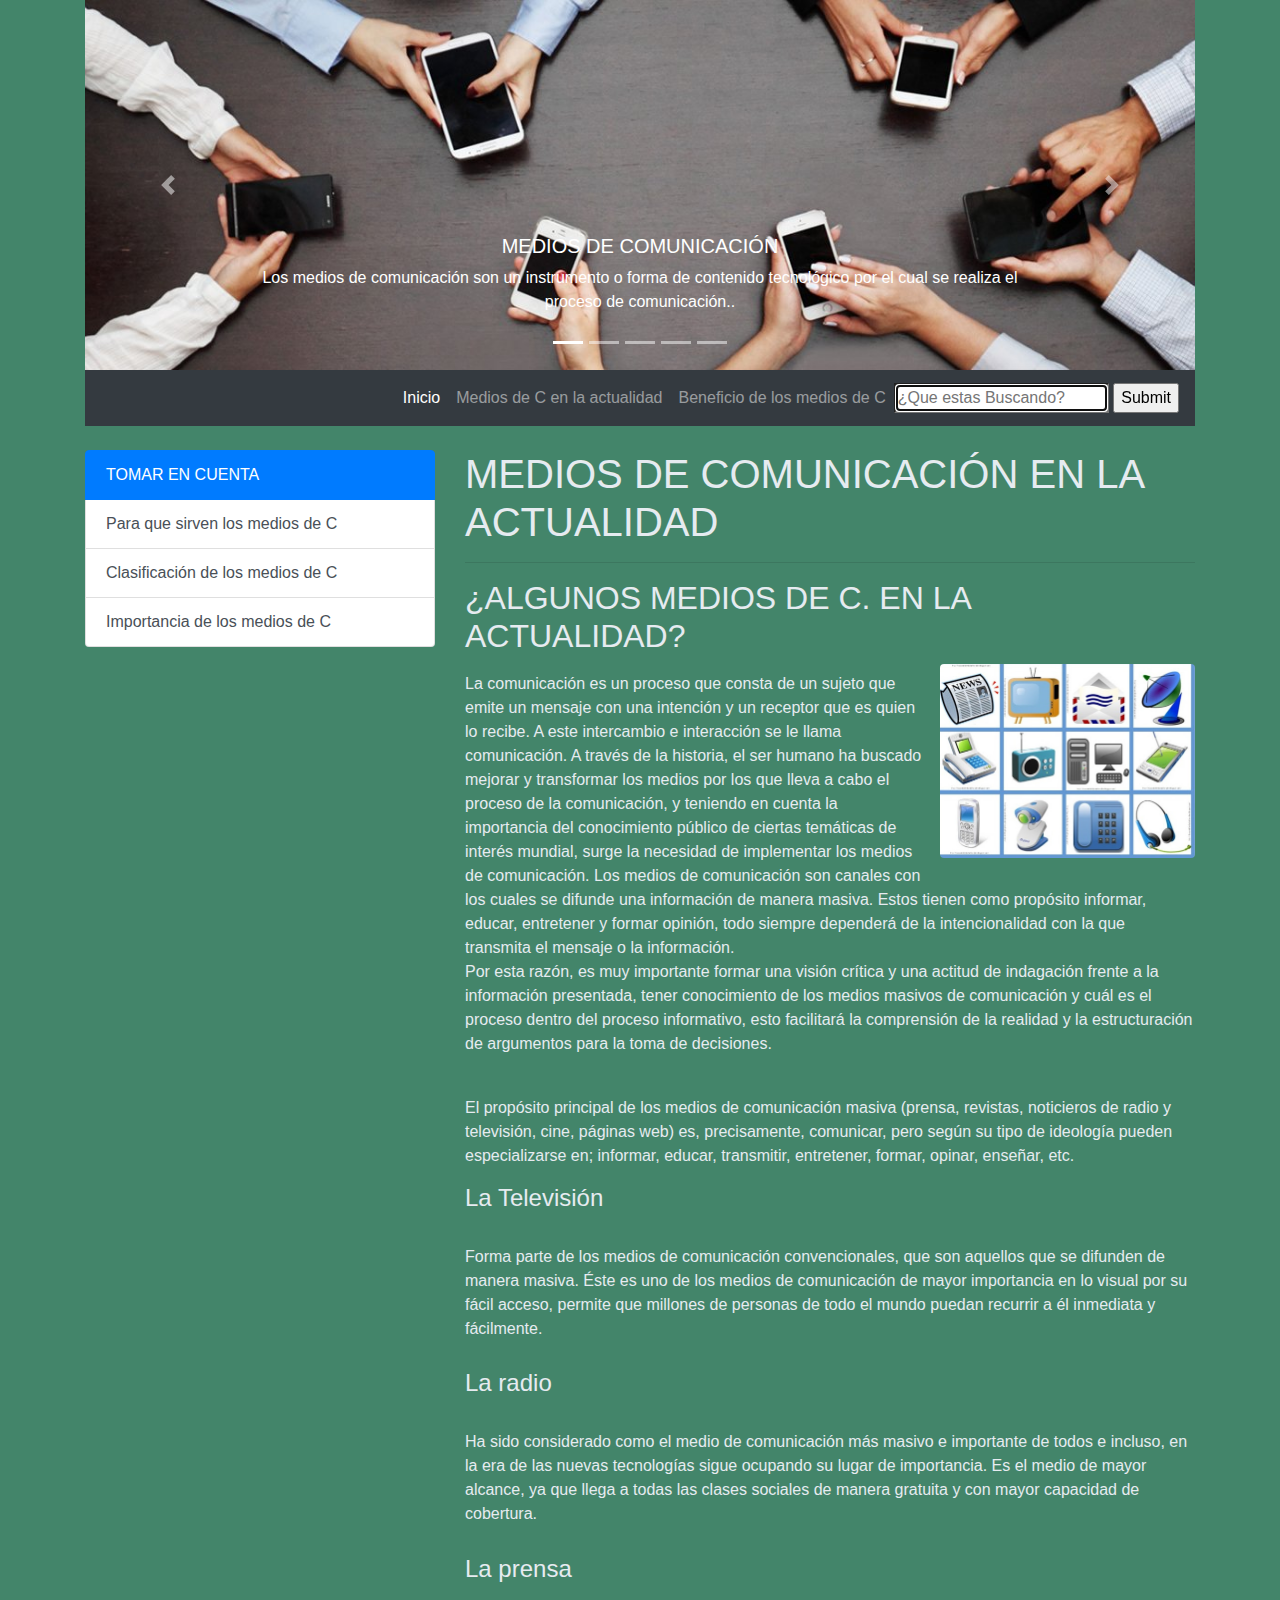
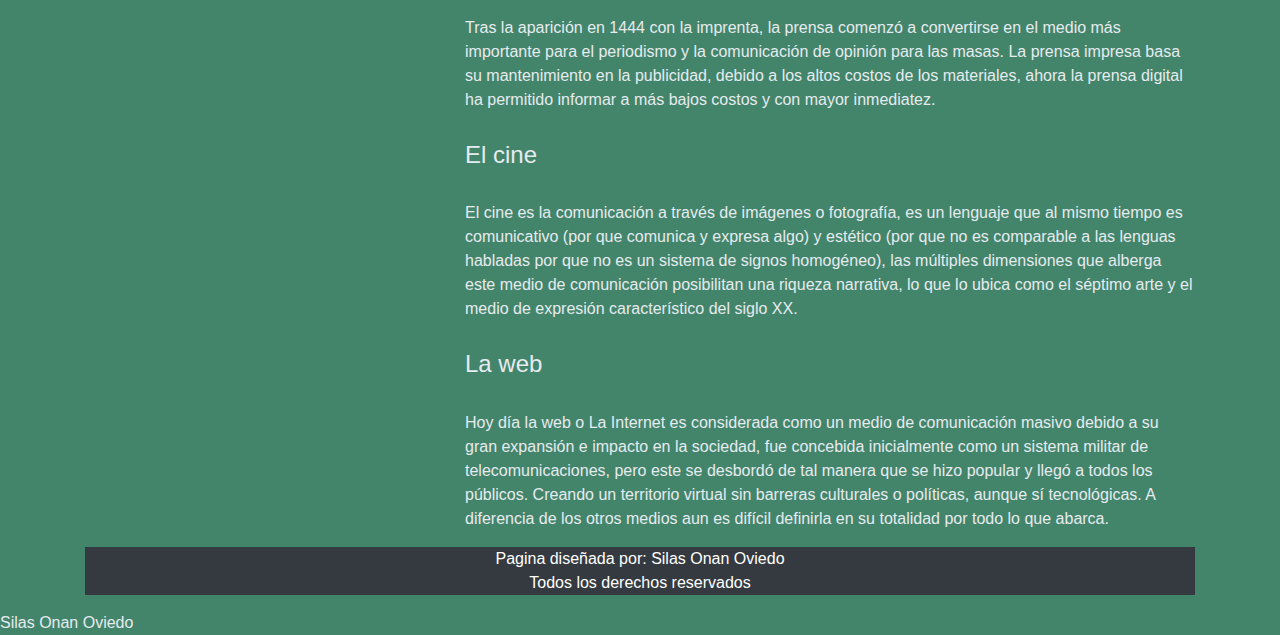
<file: MediosdeCenlaactualidad.html>
<!DOCTYPE html>
<html lang= "es">
<head>
    <link rel = "shortcut icon" type = "image / x-icon" href = "img/foso.ico">
    <meta name= "viewport" content="width=device-width, initial-scale=1.0">
    <link rel="stylesheet" href="css/bootstrap.css">
    <title>Medios de Comunicación</title>
</head>
<body>
    <div class="container">
    <header>
        <div id="carouselExampleCaptions" class="carousel slide" data-ride="carousel">
            <ol class="carousel-indicators">
              <li data-target="#carouselExampleCaptions" data-slide-to="0" class="active"></li>
              <li data-target="#carouselExampleCaptions" data-slide-to="1"></li>
              <li data-target="#carouselExampleCaptions" data-slide-to="2"></li>
              <li data-target="#carouselExampleCaptions" data-slide-to="3"></li>
              <li data-target="#carouselExampleCaptions" data-slide-to="4"></li>
            </ol>
            <div class="carousel-inner">
              <div class="carousel-item active">
                <img src="img/banner1.jpg" class="d-block w-100" alt="...">
                <div class="carousel-caption d-none d-md-block">
                  <h5>MEDIOS DE COMUNICACIÓN</h5>
                  <p>Los medios de comunicación son un instrumento o forma de contenido tecnológico por el cual se realiza el proceso de comunicación..</p>
                </div>
              </div>
              <div class="carousel-item">
                <img src="img/banner2.jpg" class="d-block w-100" alt="...">
                <div class="carousel-caption d-none d-md-block">
                  <h5>MEDIOS DE COMUNICACIÓN</h5>
                  <p>Los medios de comunicación son un instrumento o forma de contenido tecnológico por el cual se realiza el proceso de comunicación</p>
                </div>
              </div>
              <div class="carousel-item">
                <img src="img/banner3.jpg" class="d-block w-100" alt="...">
                <div class="carousel-caption d-none d-md-block">
                  <h5>MEDIOS DE COMUNICACIÓN</h5>
                  <p>Los medios de comunicación son un instrumento o forma de contenido tecnológico por el cual se realiza el proceso de comunicación</p>
                </div>
            </div>
            <div class="carousel-item">
                <img src="img/banner5.jpg" class="d-block w-100" alt="...">
                <div class="carousel-caption d-none d-md-block">
                  <h5>MEDIOS DE COMUNICACIÓN</h5>
                  <p>Los medios de comunicación son un instrumento o forma de contenido tecnológico por el cual se realiza el proceso de comunicación</p>
                </div>
            </div>
            <div class="carousel-item">
                <img src="img/banner4.png" class="d-block w-100" alt="...">
                <div class="carousel-caption d-none d-md-block">
                  <h5>MEDIOS DE COMUNICACIÓN</h5>
                  <p>Los medios de comunicación son un instrumento o forma de contenido tecnológico por el cual se realiza el proceso de comunicación</p>
                </div>
                </div>
            </div>
            <a class="carousel-control-prev" href="#carouselExampleCaptions" role="button" data-slide="prev">
              <span class="carousel-control-prev-icon" aria-hidden="true"></span>
              <span class="sr-only">Previous</span>
            </a>
            <a class="carousel-control-next" href="#carouselExampleCaptions" role="button" data-slide="next">
              <span class="carousel-control-next-icon" aria-hidden="true"></span>
              <span class="sr-only">Next</span>
            </a>
          </div>
          <nav class="navbar navbar-expand-lg navbar-dark bg-dark">
            <a class="navbar-brand" href="#"></a>
            <button class="navbar-toggler" type="button" data-toggle="collapse" data-target="#navbarSupportedContent" aria-controls="navbarSupportedContent" aria-expanded="false" aria-label="Toggle navigation">
              <span class="navbar-toggler-icon"></span>
            </button>
          
            <div class="collapse navbar-collapse" id="navbarSupportedContent">
              <ul class="navbar-nav ml-auto">
                <li class="nav-item active">
                  <a class="nav-link" href="index.html">Inicio <span class="sr-only"></span></a>
                </li>
                <li class="nav-item">
                  <a class="nav-link" href="MediosdeCenlaactualidad.html">Medios de C en la actualidad</a>
                </li>
                <li class="nav-item">
                  <a class="nav-link" href="BeneficiodelosmediosdeC.html">Beneficio de los medios de C</a>
                </li>
              </ul>
              <form method="get" action="https://www.google.com/search" target="_blank">
                <input type="search" name="q" placeholder="¿Que estas Buscando?" autofocus required>
                <input type="submit"> 
                </form>
            </div>
          </nav>
          <br>
     <section>
    <div class="row">
      <aside class="col-md-4 col-lg-4">
        <ul class="list-group">
          <a href="#" class="list-group-item list-group-item-action active">
           TOMAR EN CUENTA
          </a>
          <a href="ParaquesirvenlosmediosdeC.html" class="list-group-item list-group-item-action">Para que sirven los medios de C</a>
          <a href="ClasificacióndelosmediosdeC.html" class="list-group-item list-group-item-action">Clasificación de los medios de C</a>
          <a href="ImportanciadelosmediosdeC.html" class="list-group-item list-group-item-action">Importancia de los medios de C</a>
        </ul>
      </aside>

      <article class="col-md-8 col-lg-8 col-sm-12 col-xs-12">
        <h1>MEDIOS DE COMUNICACIÓN EN LA ACTUALIDAD</h1>
        <hr>
        <h2>¿ALGUNOS MEDIOS DE C. EN LA ACTUALIDAD?</h2>
        <figure class="figure float-right" style=" margin-left: 15px; width: 35%;">
          <img src="img/img2.jpg" class="figure-img img-fluid rounded" alt="...">
          <figcaption class="figure-caption"></figcaption>
        </figure>
            <p class="text-justify">
    <p>   La comunicación es un proceso que consta de un sujeto que emite un mensaje con una intención y un receptor que es quien lo recibe. A este intercambio e interacción se le llama comunicación. A través de la historia, el ser humano ha buscado mejorar y transformar los medios por los que lleva a cabo el proceso de la comunicación, y teniendo en cuenta la importancia del conocimiento público de ciertas temáticas de interés mundial, surge la necesidad de implementar los medios de comunicación. Los medios de comunicación son canales con los cuales se difunde una información de manera masiva. Estos tienen como propósito informar, educar, entretener y formar opinión, todo siempre dependerá de la intencionalidad con la que transmita el mensaje o la información. <br>Por esta razón, es muy importante formar una visión crítica y una actitud de indagación frente a la información presentada, tener conocimiento de los medios masivos de comunicación y cuál es el proceso dentro del proceso informativo, esto facilitará la comprensión de la realidad y la estructuración de argumentos para la toma de decisiones.  </p>

       <p> <br> El propósito principal de los medios de comunicación masiva (prensa, revistas, noticieros de radio y televisión, cine, páginas web) es, precisamente, comunicar, pero según su tipo de ideología pueden especializarse en; informar, educar, transmitir, entretener, formar, opinar, enseñar, etc. <br> <h4>La Televisión</h4><br>Forma parte de los medios de comunicación convencionales, que son aquellos que se difunden de manera masiva. Éste es uno de los medios de comunicación de mayor importancia en lo visual por su fácil acceso, permite que millones de personas de todo el mundo puedan recurrir a él inmediata y fácilmente.<h4> <br>La radio</h4><br>Ha sido considerado como el medio de comunicación más masivo e importante de todos e incluso, en la era de las nuevas tecnologías sigue ocupando su lugar de importancia. Es el medio de mayor alcance, ya que llega a todas las clases sociales de manera gratuita y con mayor capacidad de cobertura.
        <h4><br>La prensa</h4><br>Tras la aparición en 1444 con la imprenta, la prensa comenzó a convertirse en el medio más importante para el periodismo y la comunicación de opinión para las masas. La prensa impresa basa su mantenimiento en la publicidad, debido a los altos costos de los materiales, ahora la prensa digital ha permitido informar a más bajos costos y con mayor inmediatez.<h4><br>El cine</h4><br>El cine es la comunicación a través de imágenes o fotografía, es un lenguaje que al mismo tiempo es comunicativo (por que comunica y expresa algo) y estético (por que no es comparable a las lenguas habladas por que no es un sistema de signos homogéneo), las múltiples dimensiones que alberga este medio de comunicación posibilitan una riqueza narrativa, lo que lo ubica como el séptimo arte y el medio de expresión característico del siglo XX.<h4><br>La web</h4>
        <br>Hoy día la web o La Internet es considerada como un medio de comunicación masivo debido a su gran expansión e impacto en la sociedad, fue concebida inicialmente como un sistema militar de telecomunicaciones, pero este se desbordó de tal manera que se hizo popular y llegó a todos los públicos. Creando un territorio virtual sin barreras culturales o políticas, aunque sí tecnológicas. A diferencia de los otros medios aun es difícil definirla en su totalidad por todo lo que abarca.
       </p>

      </section>
      <footer class="bg-dark text-white">

          <p class="text-center">
            Pagina diseñada por: Silas Onan Oviedo  <br>
                Todos los derechos reservados
          </p>
      </footer>

         
          
    </header>    
  </div>Silas Onan Oviedo
  <script src="https://code.jquery.com/jquery-3.5.1.slim.min.js" integrity="sha384-DfXdz2htPH0lsSSs5nCTpuj/zy4C+OGpamoFVy38MVBnE+IbbVYUew+OrCXaRkfj" crossorigin="anonymous"></script>
  <script src="https://cdn.jsdelivr.net/npm/popper.js@1.16.1/dist/umd/popper.min.js" integrity="sha384-9/reFTGAW83EW2RDu2S0VKaIzap3H66lZH81PoYlFhbGU+6BZp6G7niu735Sk7lN" crossorigin="anonymous"></script>
  <script src="https://cdn.jsdelivr.net/npm/bootstrap@4.6.0/dist/js/bootstrap.min.js" integrity="sha384-+YQ4JLhjyBLPDQt//I+STsc9iw4uQqACwlvpslubQzn4u2UU2UFM80nGisd026JF" crossorigin="anonymous"></script>


</body>    
</html>
</file>
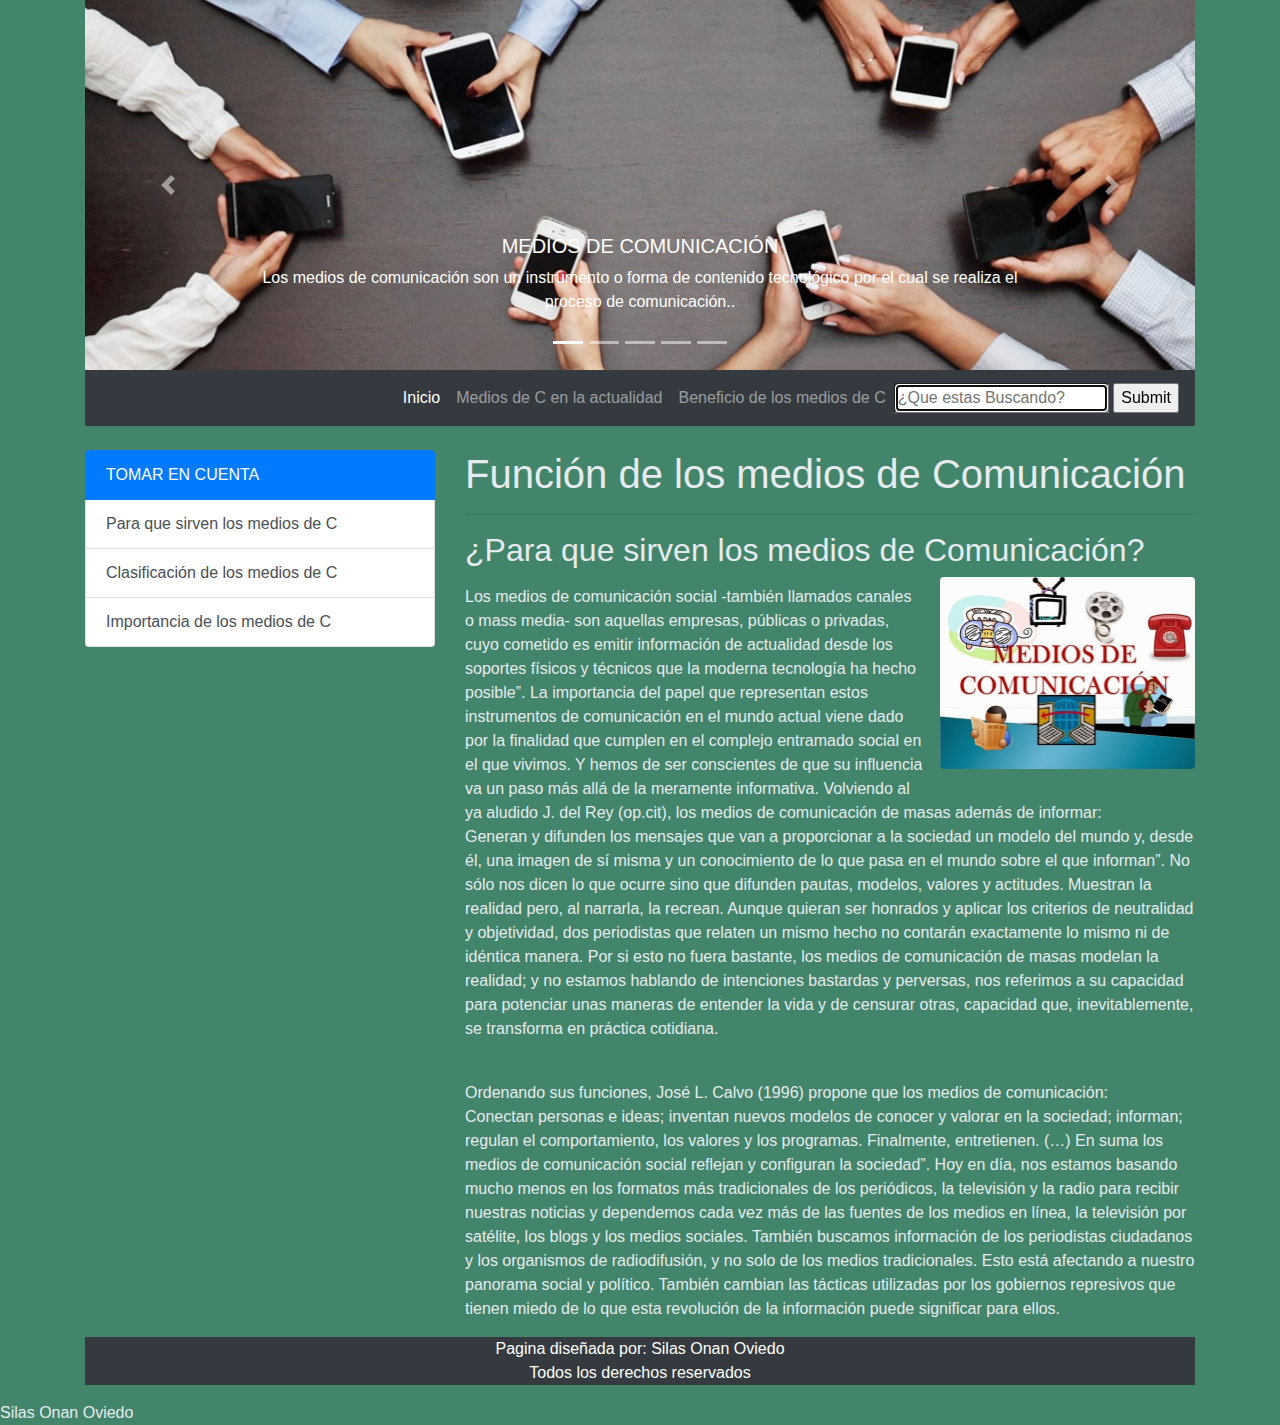
<file: ParaquesirvenlosmediosdeC.html>
<!DOCTYPE html>
<html lang= "es">
<head>
    <link rel = "shortcut icon" type = "image / x-icon" href = "img/foso.ico">
    <meta name= "viewport" content="width=device-width, initial-scale=1.0">
    <link rel="stylesheet" href="css/bootstrap.css">
    <title>Medios de Comunicación</title>
</head>
<body>
    <div class="container">
    <header>
        <div id="carouselExampleCaptions" class="carousel slide" data-ride="carousel">
            <ol class="carousel-indicators">
              <li data-target="#carouselExampleCaptions" data-slide-to="0" class="active"></li>
              <li data-target="#carouselExampleCaptions" data-slide-to="1"></li>
              <li data-target="#carouselExampleCaptions" data-slide-to="2"></li>
              <li data-target="#carouselExampleCaptions" data-slide-to="3"></li>
              <li data-target="#carouselExampleCaptions" data-slide-to="4"></li>
            </ol>
            <div class="carousel-inner">
              <div class="carousel-item active">
                <img src="img/banner1.jpg" class="d-block w-100" alt="...">
                <div class="carousel-caption d-none d-md-block">
                  <h5>MEDIOS DE COMUNICACIÓN</h5>
                  <p>Los medios de comunicación son un instrumento o forma de contenido tecnológico por el cual se realiza el proceso de comunicación..</p>
                </div>
              </div>
              <div class="carousel-item">
                <img src="img/banner2.jpg" class="d-block w-100" alt="...">
                <div class="carousel-caption d-none d-md-block">
                  <h5>MEDIOS DE COMUNICACIÓN</h5>
                  <p>Los medios de comunicación son un instrumento o forma de contenido tecnológico por el cual se realiza el proceso de comunicación</p>
                </div>
              </div>
              <div class="carousel-item">
                <img src="img/banner3.jpg" class="d-block w-100" alt="...">
                <div class="carousel-caption d-none d-md-block">
                  <h5>MEDIOS DE COMUNICACIÓN</h5>
                  <p>Los medios de comunicación son un instrumento o forma de contenido tecnológico por el cual se realiza el proceso de comunicación</p>
                </div>
            </div>
            <div class="carousel-item">
                <img src="img/banner5.jpg" class="d-block w-100" alt="...">
                <div class="carousel-caption d-none d-md-block">
                  <h5>MEDIOS DE COMUNICACIÓN</h5>
                  <p>Los medios de comunicación son un instrumento o forma de contenido tecnológico por el cual se realiza el proceso de comunicación</p>
                </div>
            </div>
            <div class="carousel-item">
                <img src="img/banner4.png" class="d-block w-100" alt="...">
                <div class="carousel-caption d-none d-md-block">
                  <h5>MEDIOS DE COMUNICACIÓN</h5>
                  <p>Los medios de comunicación son un instrumento o forma de contenido tecnológico por el cual se realiza el proceso de comunicación</p>
                </div>
                </div>
            </div>
            <a class="carousel-control-prev" href="#carouselExampleCaptions" role="button" data-slide="prev">
              <span class="carousel-control-prev-icon" aria-hidden="true"></span>
              <span class="sr-only">Previous</span>
            </a>
            <a class="carousel-control-next" href="#carouselExampleCaptions" role="button" data-slide="next">
              <span class="carousel-control-next-icon" aria-hidden="true"></span>
              <span class="sr-only">Next</span>
            </a>
          </div>
          <nav class="navbar navbar-expand-lg navbar-dark bg-dark">
            <a class="navbar-brand" href="#"></a>
            <button class="navbar-toggler" type="button" data-toggle="collapse" data-target="#navbarSupportedContent" aria-controls="navbarSupportedContent" aria-expanded="false" aria-label="Toggle navigation">
              <span class="navbar-toggler-icon"></span>
            </button>
          
            <div class="collapse navbar-collapse" id="navbarSupportedContent">
              <ul class="navbar-nav ml-auto">
                <li class="nav-item active">
                  <a class="nav-link" href="index.html">Inicio <span class="sr-only"></span></a>
                </li>
                <li class="nav-item">
                  <a class="nav-link" href="MediosdeCenlaactualidad.html">Medios de C en la actualidad</a>
                </li>
                <li class="nav-item">
                  <a class="nav-link" href="BeneficiodelosmediosdeC.html">Beneficio de los medios de C</a>
                </li>
              </ul>
              <form method="get" action="https://www.google.com/search" target="_blank">
                <input type="search" name="q" placeholder="¿Que estas Buscando?" autofocus required>
                <input type="submit"> 
                </form>
            </div>
          </nav>
          <br>
     <section>
    <div class="row">
      <aside class="col-md-4 col-lg-4">
        <ul class="list-group">
          <a href="#" class="list-group-item list-group-item-action active">
           TOMAR EN CUENTA
          </a>
          <a href="ParaquesirvenlosmediosdeC.html" class="list-group-item list-group-item-action">Para que sirven los medios de C</a>
          <a href="ClasificacióndelosmediosdeC.html" class="list-group-item list-group-item-action">Clasificación de los medios de C</a>
          <a href="ImportanciadelosmediosdeC.html" class="list-group-item list-group-item-action">Importancia de los medios de C</a>
        </ul>
      </aside>

      <article class="col-md-8 col-lg-8 col-sm-12 col-xs-12">
        <h1>Función de los medios de Comunicación</h1>
        <hr>
        <h2>¿Para que sirven los medios de Comunicación?</h2>
        <figure class="figure float-right" style=" margin-left: 15px; width: 35%;">
          <img src="img/img5.jpg" class="figure-img img-fluid rounded" alt="...">
          <figcaption class="figure-caption"></figcaption>
        </figure>
            <p class="text-justify">
    <p> Los medios de comunicación social -también llamados canales o mass media- son aquellas empresas, públicas o privadas, cuyo cometido es emitir información de actualidad desde los soportes físicos y técnicos que la moderna tecnología ha hecho posible”. La importancia del papel que representan estos instrumentos de comunicación en el mundo actual viene dado por la finalidad que cumplen en el complejo entramado social en el que vivimos. Y hemos de ser conscientes de que su influencia va un paso más allá de la meramente informativa. Volviendo al ya aludido J. del Rey (op.cit), los medios de comunicación de masas además de informar:
      
      <br> Generan y difunden los mensajes que van a proporcionar a la sociedad un modelo del mundo y, desde él, una imagen de sí misma y un conocimiento de lo que pasa en el mundo sobre el que informan”. No sólo nos dicen lo que ocurre sino que difunden pautas, modelos, valores y actitudes. Muestran la realidad pero, al narrarla, la recrean. Aunque quieran ser honrados y aplicar los criterios de neutralidad y objetividad, dos periodistas que relaten un mismo hecho no contarán exactamente lo mismo ni de idéntica manera. Por si esto no fuera bastante, los medios de comunicación de masas modelan la realidad; y no estamos hablando de intenciones bastardas y perversas, nos referimos a su capacidad para potenciar unas maneras de entender la vida y de censurar otras, capacidad que, inevitablemente, se transforma en práctica cotidiana. </p>

       <p> <br> Ordenando sus funciones, José L. Calvo (1996) propone que los medios de comunicación: <br> Conectan personas e ideas; inventan nuevos modelos de conocer y valorar en la sociedad; informan; regulan el comportamiento, los valores y los programas. Finalmente, entretienen. (…) En suma los medios de comunicación social reflejan y configuran la sociedad”.
        Hoy en día, nos estamos basando mucho menos en los formatos más tradicionales de los periódicos, la televisión y la radio para recibir nuestras noticias y dependemos cada vez más de las fuentes de los medios en línea, la televisión por satélite, los blogs y los medios sociales. También buscamos información de los periodistas ciudadanos y los organismos de radiodifusión, y no solo de los medios tradicionales. Esto está afectando a nuestro panorama social y político. También cambian las tácticas utilizadas por los gobiernos represivos que tienen miedo de lo que esta revolución de la información puede significar para ellos.
       </p>

      </section>
      <footer class="bg-dark text-white">

          <p class="text-center">
            Pagina diseñada por: Silas Onan Oviedo  <br>
                Todos los derechos reservados
          </p>
      </footer>

         
          
    </header>    
  </div>Silas Onan Oviedo
  <script src="https://code.jquery.com/jquery-3.5.1.slim.min.js" integrity="sha384-DfXdz2htPH0lsSSs5nCTpuj/zy4C+OGpamoFVy38MVBnE+IbbVYUew+OrCXaRkfj" crossorigin="anonymous"></script>
  <script src="https://cdn.jsdelivr.net/npm/popper.js@1.16.1/dist/umd/popper.min.js" integrity="sha384-9/reFTGAW83EW2RDu2S0VKaIzap3H66lZH81PoYlFhbGU+6BZp6G7niu735Sk7lN" crossorigin="anonymous"></script>
  <script src="https://cdn.jsdelivr.net/npm/bootstrap@4.6.0/dist/js/bootstrap.min.js" integrity="sha384-+YQ4JLhjyBLPDQt//I+STsc9iw4uQqACwlvpslubQzn4u2UU2UFM80nGisd026JF" crossorigin="anonymous"></script>


</body>    
</html>
</file>
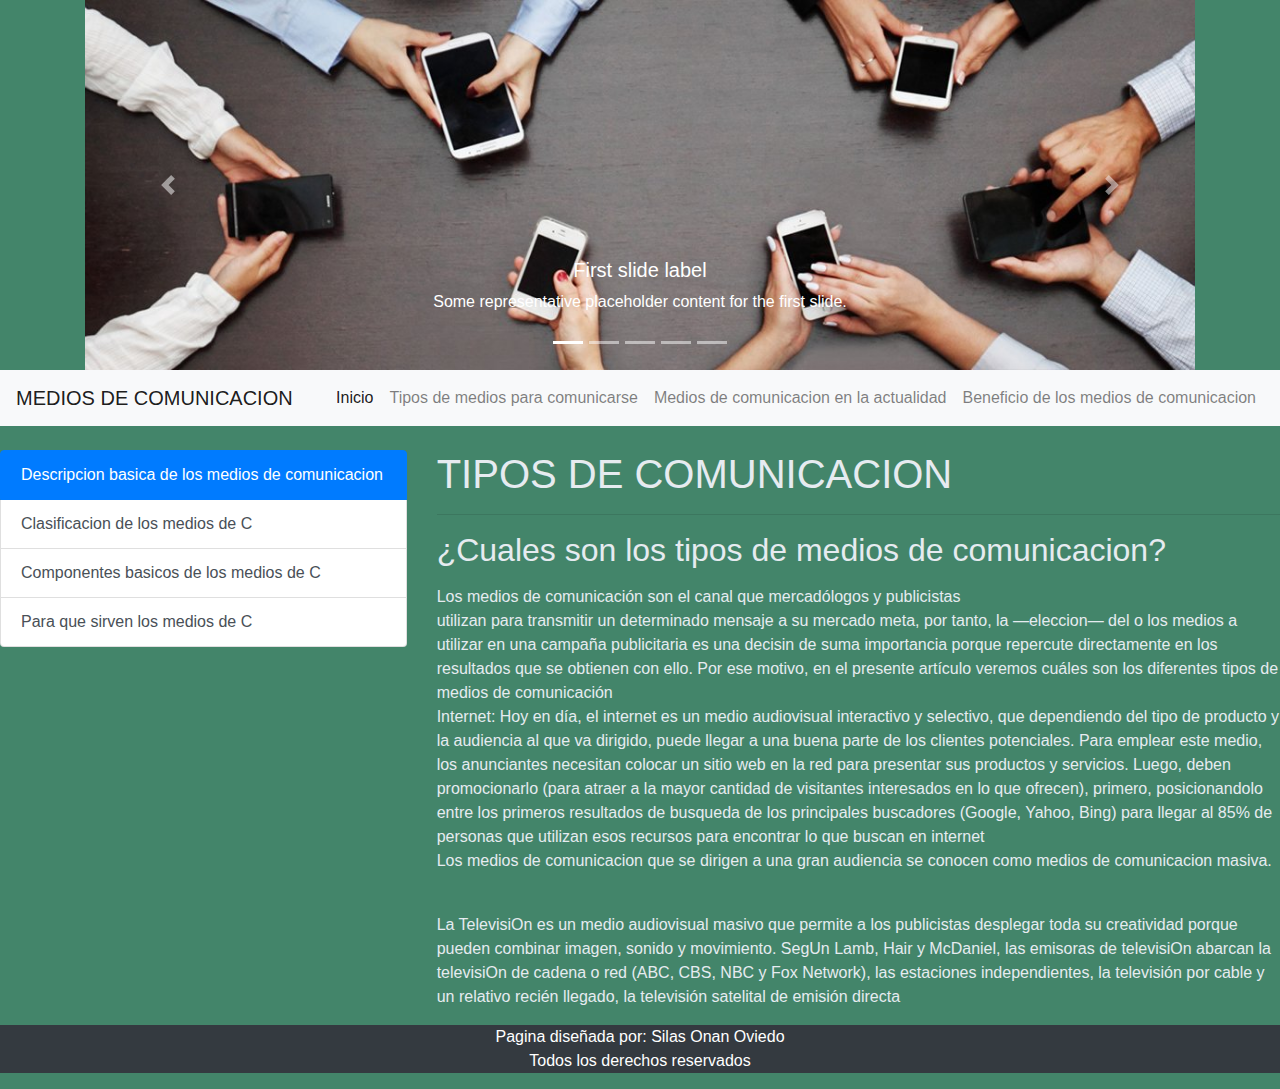
<file: Tiposdemediosparacomunicarse.html>
<!DOCTYPE html>
<html lang= "es">
<head>
  <link rel="shortcut icon" type="image/x-icon" href="img/foso.ico">
  <meta name= "viewport" content="width=device-width, initial-scale=1.0">
    <link rel="stylesheet" href="css/bootstrap.css">
    <title>Medios de Comunicacion</title>
</head>
<body>
    <div class="container">
    <header>
        <div id="carouselExampleCaptions" class="carousel slide" data-ride="carousel">
            <ol class="carousel-indicators">
              <li data-target="#carouselExampleCaptions" data-slide-to="0" class="active"></li>
              <li data-target="#carouselExampleCaptions" data-slide-to="1"></li>
              <li data-target="#carouselExampleCaptions" data-slide-to="2"></li>
              <li data-target="#carouselExampleCaptions" data-slide-to="3"></li>
              <li data-target="#carouselExampleCaptions" data-slide-to="4"></li>
            </ol>
            <div class="carousel-inner">
              <div class="carousel-item active">
                <img src="img/banner1.jpg" class="d-block w-100" alt="...">
                <div class="carousel-caption d-none d-md-block">
                  <h5>First slide label</h5>
                  <p>Some representative placeholder content for the first slide.</p>
                </div>
              </div>
              <div class="carousel-item">
                <img src="img/banner2.jpg" class="d-block w-100" alt="...">
                <div class="carousel-caption d-none d-md-block">
                  <h5>Second slide label</h5>
                  <p>Some representative placeholder content for the second slide.</p>
                </div>
              </div>
              <div class="carousel-item">
                <img src="img/banner3.jpg" class="d-block w-100" alt="...">
                <div class="carousel-caption d-none d-md-block">
                  <h5>Third slide label</h5>
                  <p>Some representative placeholder content for the third slide.</p>
                </div>
              </div>
              <div class="carousel-item">
                <img src="img/banner5.jpg" class="d-block w-100" alt="...">
                <div class="carousel-caption d-none d-md-block">
                  <h5>Third slide label</h5>
                  <p>Some representative placeholder content for the third slide.</p>
                </div>
            </div>
            <div class="carousel-item">
                <img src="img/banner4.png" class="d-block w-100" alt="...">
                <div class="carousel-caption d-none d-md-block">
                  <h5>Third slide label</h5>
                  <p>Some representative placeholder content for the third slide.</p>
                </div>
            </div>
        </div> 
            <a class="carousel-control-prev" href="#carouselExampleCaptions" role="button" data-slide="prev">
              <span class="carousel-control-prev-icon" aria-hidden="true"></span>
              <span class="sr-only">Previous</span>
            </a>
            <a class="carousel-control-next" href="#carouselExampleCaptions" role="button" data-slide="next">
              <span class="carousel-control-next-icon" aria-hidden="true"></span>
              <span class="sr-only">Next</span>
            </a>
          </div>
          </div>
    </header>    
  </div>

</div>
<nav class="navbar navbar-expand-lg navbar-light bg-light">
  <a class="navbar-brand" href="#">MEDIOS DE COMUNICACION</a>
  <button class="navbar-toggler" type="button" data-toggle="collapse" data-target="#navbarSupportedContent"
    aria-controls="navbarSupportedContent" aria-expanded="false" aria-label="Toggle navigation">
    <span class="navbar-toggler-icon"></span>
  </button>

  <div class="collapse navbar-collapse" id="navbarSupportedContent">
    <ul class="navbar-nav ml-auto">
      <li class="nav-item active">
        <a class="nav-link" href="index.html">Inicio <span class="sr-only"></span></a>
      </li>
      <li class="nav-item">
        <a class="nav-link" href="Tiposdemediosparacomunicarse.html">Tipos de medios para comunicarse</a>
      </li>
      <li class="nav-item">
        <a class="nav-link" href="Mediosdecomunicacionenlaactualidad.html">Medios de comunicacion en la actualidad</a>
      </li>
      <li class="nav-item">
        <a class="nav-link" href="Beneficiodelosmediosdecomunicacion.html">Beneficio de los medios de comunicacion</a>
      </li>
    </ul>

  </div>
</nav>
<br>
<section>
<div class="row">
<aside class="col-md-4 col-lg-4">
  <ul class="list-group">
    <a href="#" class="list-group-item list-group-item-action active">
      Descripcion basica de los medios de comunicacion
    </a>
    <a href="ClasificaciondelosmediosdeC.html" class="list-group-item list-group-item-action">Clasificacion de los medios de C</a>
    <a href="ComponentesbasicosdelosmediosdeC.html" class="list-group-item list-group-item-action">Componentes basicos de los medios de C</a>
    <a href="ParaquesirvenlosmediosdeC.html" class="list-group-item list-group-item-action">Para que sirven los medios de C</a>
   
  </ul>
</aside>

<article class="col-md-8 col-lg-8 col-sm-12 col-xs-12">
  <h1>TIPOS DE COMUNICACION</h1>
  <hr>
  <h2> ¿Cuales son los tipos de medios de comunicacion?</h2>
  <figure class="figure float-right" style=" margin-left: 15px; width: 35%;">
    
    <figcaption class="figure-caption"></figcaption>
  </figure>

  <p class="text-justify">
  <p>Los medios de comunicación son el canal que mercadólogos y publicistas utilizan para transmitir un 
      determinado mensaje a su mercado meta, por tanto, la —eleccion— del o los medios a utilizar en una 
      campaña publicitaria es una decisin de suma importancia porque repercute directamente en los 
      resultados que se obtienen con ello.
      Por ese motivo, en el presente artículo veremos cuáles son los diferentes tipos de medios de comunicación<br>​
      Internet: Hoy en día, el internet es un medio audiovisual interactivo y selectivo, que dependiendo del 
      tipo de producto y la audiencia al que va dirigido, puede llegar a una buena parte de los clientes potenciales.
      Para emplear este medio, los anunciantes necesitan colocar un sitio web en la red para presentar sus productos 
      y servicios. Luego, deben promocionarlo (para atraer a la mayor cantidad de visitantes interesados en lo que ofrecen),
       primero, posicionandolo entre los primeros resultados de busqueda de los principales buscadores (Google, Yahoo, Bing) 
       para llegar al 85% de personas que utilizan esos recursos para encontrar lo que buscan en internet<br>
     Los medios de comunicacion que se dirigen a una gran audiencia se conocen como medios de comunicacion 
     masiva.
  </p>

  <p> <br> La TelevisiOn es un medio audiovisual masivo que permite a los publicistas desplegar toda su
     creatividad porque pueden combinar imagen, sonido y movimiento.
    SegUn Lamb, Hair y McDaniel, las emisoras de televisiOn abarcan la televisiOn de cadena o red (ABC, CBS, NBC y Fox Network), las estaciones independientes, 
    la televisión por cable y un relativo recién llegado, la televisión satelital de emisión directa <br>
   
  </p>
</article>



</article>
</div>
</section>
<footer class="bg-dark text-white">

   <p class="text-center">
     Pagina diseñada por: Silas Onan Oviedo <br>
            Todos los derechos reservados
   </p>
</footer>


<script src="https://code.jquery.com/jquery-3.5.1.slim.min.js"
integrity="sha384-DfXdz2htPH0lsSSs5nCTpuj/zy4C+OGpamoFVy38MVBnE+IbbVYUew+OrCXaRkfj"
crossorigin="anonymous"></script>
<script src="https://cdn.jsdelivr.net/npm/popper.js@1.16.1/dist/umd/popper.min.js"
integrity="sha384-9/reFTGAW83EW2RDu2S0VKaIzap3H66lZH81PoYlFhbGU+6BZp6G7niu735Sk7lN"
crossorigin="anonymous"></script>
<script src="https://cdn.jsdelivr.net/npm/bootstrap@4.6.0/dist/js/bootstrap.min.js"
integrity="sha384-+YQ4JLhjyBLPDQt//I+STsc9iw4uQqACwlvpslubQzn4u2UU2UFM80nGisd026JF"
crossorigin="anonymous"></script>


</body>

</html>
</file>
